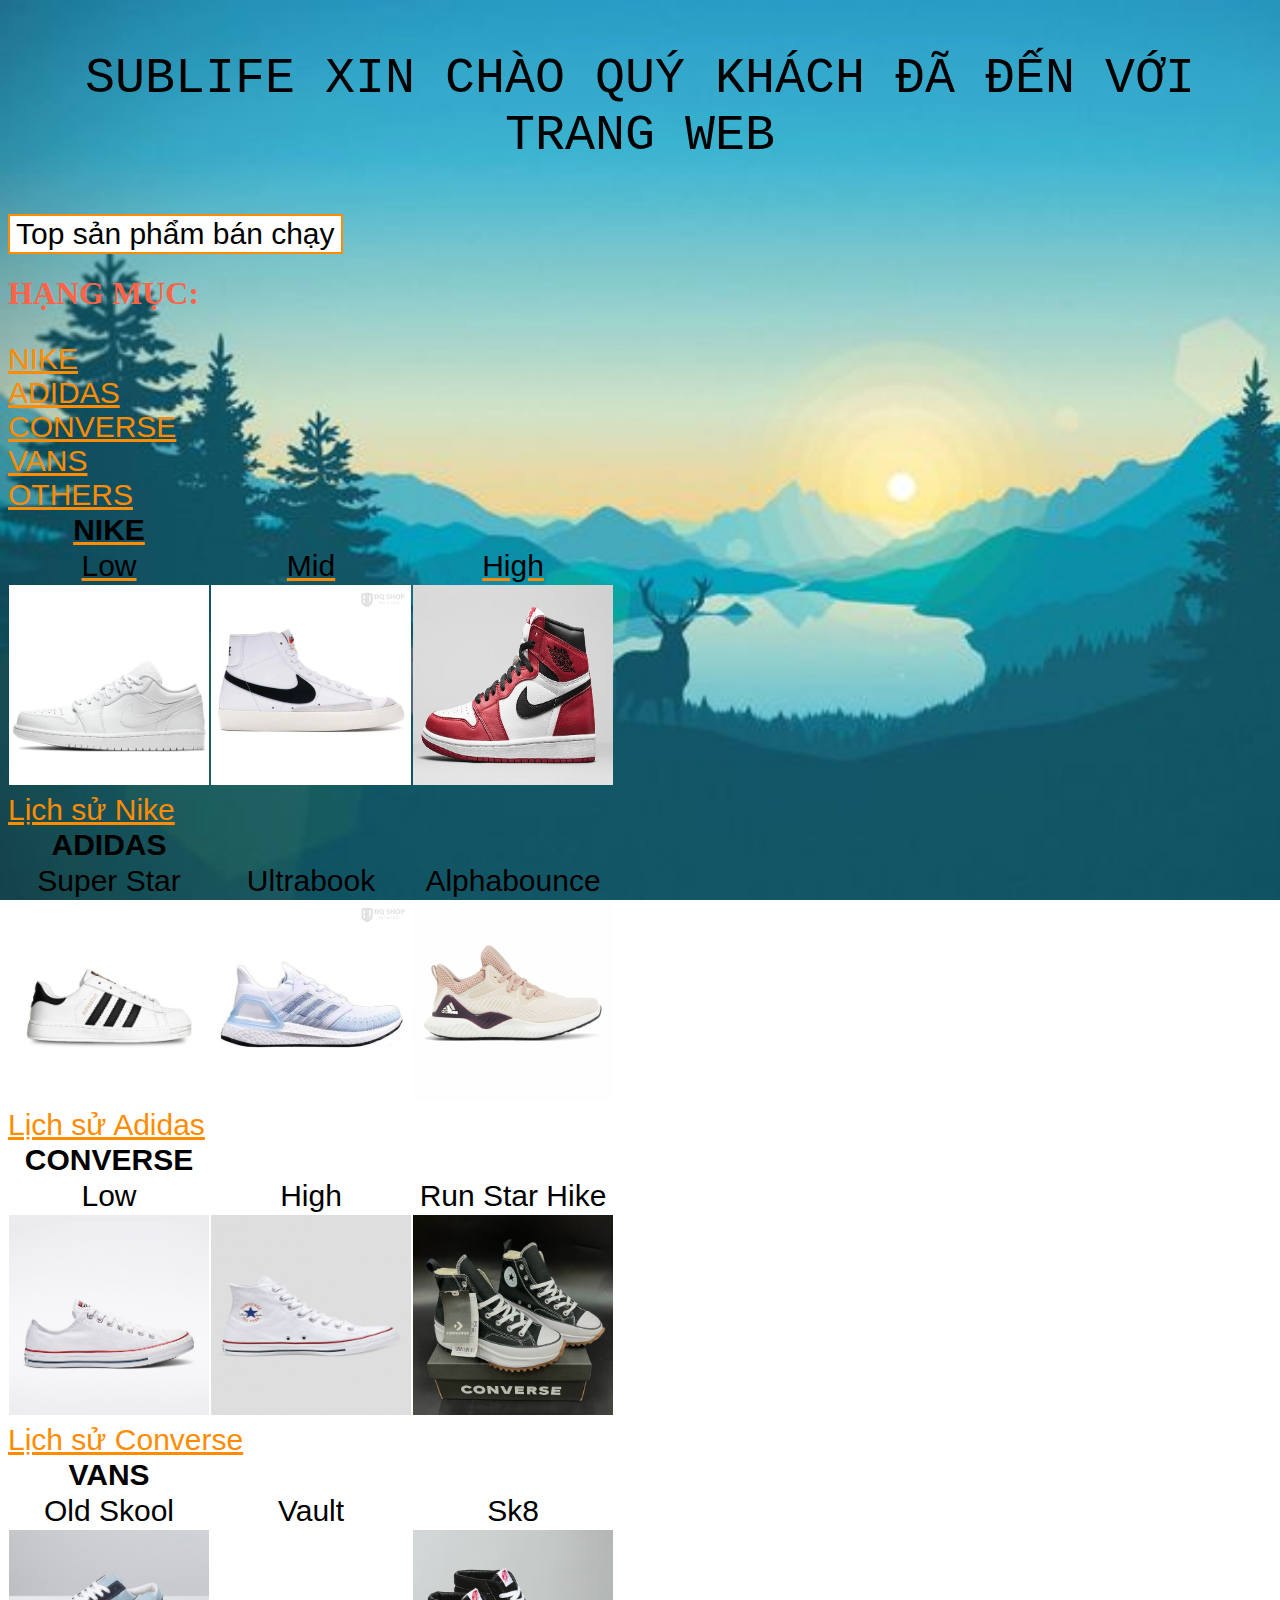
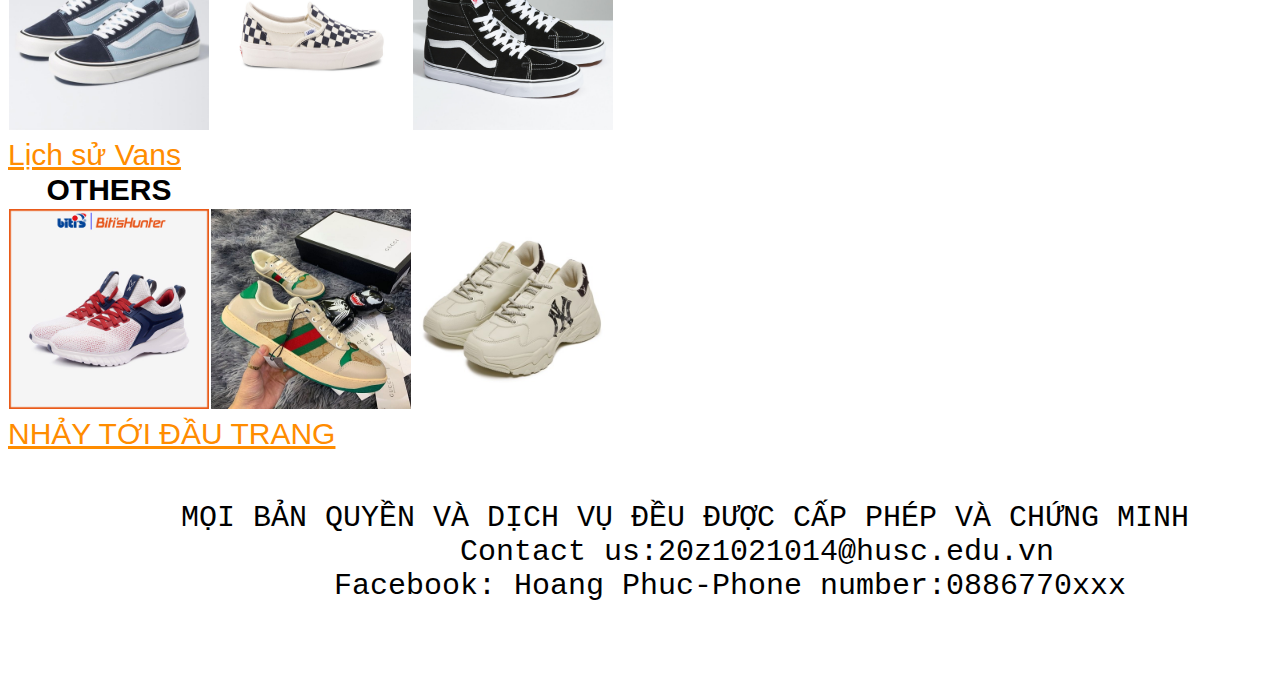
<file: index.html>
<!doctype html>

<html>
    <head>
        <meta charset="utf-8">
 
        <title>Sublife</title>
        <link rel="stylesheet" href="styles.css">
    <link rel="icon" type="image/x-icon" href="img/favicon.ico">
    </head>

    <body>
      <p style="text-align:center" id="c1">SUBLIFE XIN CHÀO QUÝ KHÁCH ĐÃ ĐẾN VỚI TRANG WEB</p>
        <button type"button" onclick="location.href='html/dangky.html';" class="button" target="_blank">Top sản phẩm bán chạy</button>
        <h1 >HẠNG MỤC:</h1>
        <ul> 
          <li><a href="#b1">NIKE</li>
         <li><a href="#b2">ADIDAS</li>
         <li><a href="#b3">CONVERSE</li>
         <li><a href="#b4">VANS</li>
           <li><a href="#b5">OTHERS</li>
        <table>
  <tr>
    <th id="b1">NIKE</th>
   
  </tr>
  <tr>
    <td>Low</td>
    <td>Mid</td>
    <td>High</td>
  </tr>
  <tr>
    <td><a href="https://stockx.com/air-jordan-1-low-triple-white-tumbled-leather" target="_blank"><img src="img/xin.jpg" width="200px" height="200px"></td>
    <td><a href="https://stockx.com/nike-blazer-mid-77-white-black-gs" target="_blank"><img src="img/mid1.jpg" width="200px" height="200px"></td>
    <td><a href="https://stockx.com/jordan-1-retro-chicago-2015" target="_blank"><img src="img/high1.jpg" width="200px" height="200px"></td>
  </tr>
        </table>
               <a href="html/nike.html" target="_blank">Lịch sử Nike</a>
      <table>
  <tr>
    <th id="b2">ADIDAS</th>
  </tr>
  <tr>
    <td>Super Star</td>
    <td>Ultrabook</td>
    <td>Alphabounce</td>
  </tr>
  <tr>
    <td><a href="https://stockx.com/adidas-superstar-white-black-2019" target="_blank"><img src="img/superstar.jpg" width="200px" height="200px"></td>
    <td><a href="https://stockx.com/adidas-ultra-boost-21-hazy-orange-w" target="_blank"><img src="img/ultrabook.jpg" width="200px" height="200px"></td>
    <td><a href="https://stockx.com/adidas-alphabounce-beyond-ecru-w" target="_blank"><img src="img/alpha.jpg" width="200px" height="200px"></td>
  </tr>
        </table>
               <a href="html/adidas.html" target="_blank">Lịch sử Adidas</a>
         <table>
  <tr>
    <th id="b3">CONVERSE</th>
  </tr>
  <tr>
    <td>Low</td>
    <td>High</td>
    <td>Run Star Hike</td>
  </tr>
  <tr>
    <td><a href="https://stockx.com/converse-chuck-taylor-ox-white" target="_blank"><img src="img/low3.jpg" width="200px" height="200px"></td>
    <td><a href="https://stockx.com/converse-chuck-taylor-all-star-hi-lift-platform-white-gs" target="_blank"><img src="img/high3.jpg" width="200px" height="200px"></td>
    <td><a href="https://stockx.com/converse-run-star-hike-hi-black-white-gum" target="_blank"><img src="img/runstar.jpg" width="200px" height="200px"></td>
  </tr>
        </table>
               <a href="html/converse.html" target="_blank">Lịch sử Converse</a>
         <table>
  <tr>
    <th id="b4">VANS</th>
  </tr>
  <tr>
    <td>Old Skool</td>
    <td>Vault</td>
    <td>Sk8</td>
  </tr>
  <tr>
    <td><a href="https://stockx.com/vans-old-skool-navy-white" target="_blank"><img src="img/oldsk.jpg" width="200px" height="200px"></td>
    <td><a href="https://stockx.com/vans-slip-on-checkerboard-2019" target="_blank"><img src="img/vault.jpg" width="200px" height="200px"></td>
    <td><a href="https://stockx.com/vans-sk8-hi-black-white" target="_blank"><img src="img/cocao.png" width="200px" height="200px"></td>
  </tr>
        </table>
                <a href="html/vans.html" target="_blank">Lịch sử Vans</a>
         <table>
  <tr>
    <th id="b5">OTHERS</th>
  </tr>
  
  <tr>
    <td><a href="https://stockx.com/adidas-yeezy-foam-rnnr-ochre" target="_blank"><img src="img/bti.jpg" width="200px" height="200px"></td>
    <td><a href="https://stockx.com/new-balance-550-white-green" target="_blank"><img src="img/gucci.jpg" width="200px" height="200px"></td>
    <td><a href="https://stockx.com/balenciaga-track-black" target="_blank"><img src="img/mlb.jpg" width="200px" height="200px"></td>
  </tr>
        </table>
        <a style="font-size:30px;" href="#c1">NHẢY TỚI ĐẦU TRANG </a>
  <footer>
     <p >
       <pre style="font-size:30px;text-align:center">
     MỌI BẢN QUYỀN VÀ DỊCH VỤ ĐỀU ĐƯỢC CẤP PHÉP VÀ CHỨNG MINH
             Contact us:20z1021014@husc.edu.vn
          Facebook: Hoang Phuc-Phone number:0886770xxx
       </pre>
     </p>
   </footer>
   </body>
</html>
</file>
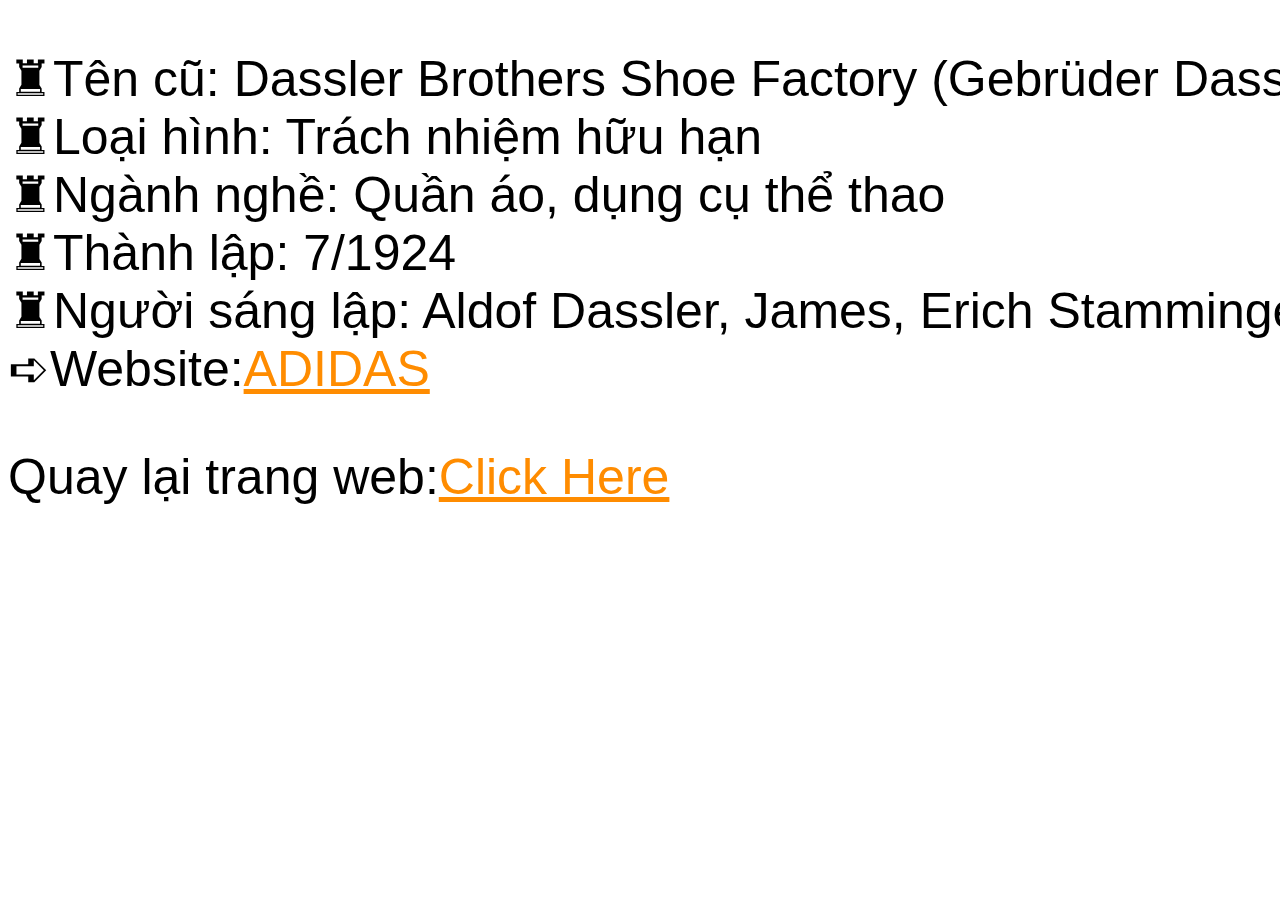
<file: html/adidas.html>
<!doctype html>
<html lang="vi">
    <head>
         <title>LỊCH SỬ ADIDAS</title>
        <meta charset="utf-8">
      <link rel="icon" type="image/x-icon" href="img/favicon.ico">
    </head>
     <style>
    a:link {
  color: darkorange;
}
a:visited {
  color: darkorange;
}
a:hover {
  color: coral;
}
a:active {
  
     color: yellow;
}
     </style>
    <body>
<pre style="font-size:50px;font-family:'Gill Sans', 'Gill Sans MT', Calibri, 'Trebuchet MS', sans-serif">
♜Tên cũ: Dassler Brothers Shoe Factory (Gebrüder Dassler Schuhfabrik) (1924–1949)
♜Loại hình: Trách nhiệm hữu hạn
♜Ngành nghề: Quần áo, dụng cụ thể thao
♜Thành lập: 7/1924
♜Người sáng lập: Aldof Dassler, James, Erich Stamminger, Henri Filho
➪Website:<a href="https://www.adidas.com.vn/vi" target="_blank">ADIDAS</a>
</pre>
         <p style="font-size:50px;font-family:'Gill Sans', 'Gill Sans MT', Calibri, 'Trebuchet MS', sans-serif">Quay lại trang web:<a href="https://phucaonhay1.github.io/aonhay/">Click Here</a></p>
  </body>
</file>
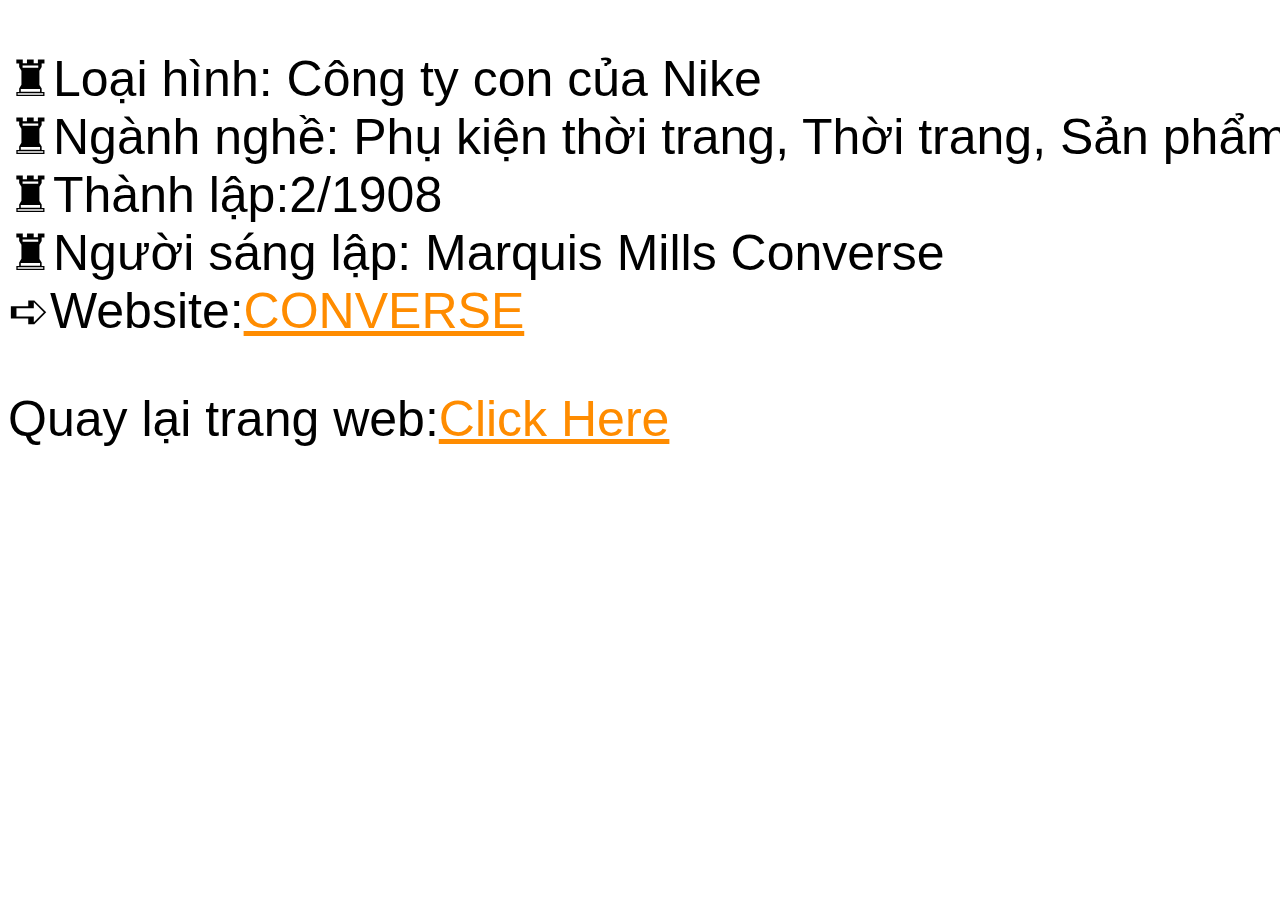
<file: html/converse.html>
<!doctype html>
<html lang="vi">
    <head>
         <title>LỊCH SỬ CONVERSE</title>
        <meta charset="utf-8">
      <link rel="icon" type="image/x-icon" href="img/favicon.ico">
    </head>
    <body>
<style>
    a:link {
  color: darkorange;
}
a:visited {
  color: darkorange;
}
a:hover {
  color: coral;
}
a:active {
  
     color: yellow;
}
     </style>
<pre style="font-size:50px;font-family:'Gill Sans', 'Gill Sans MT', Calibri, 'Trebuchet MS', sans-serif">
♜Loại hình: Công ty con của Nike
♜Ngành nghề: Phụ kiện thời trang, Thời trang, Sản phẩm thể thao
♜Thành lập:2/1908
♜Người sáng lập: Marquis Mills Converse
➪Website:<a href="https://www.converse.com/us"  target="_blank">CONVERSE</a>
</pre>
<p style="font-size:50px;font-family:'Gill Sans', 'Gill Sans MT', Calibri, 'Trebuchet MS', sans-serif">Quay lại trang web:<a href="https://phucaonhay1.github.io/aonhay/">Click Here</a></p>
  </body>
</file>
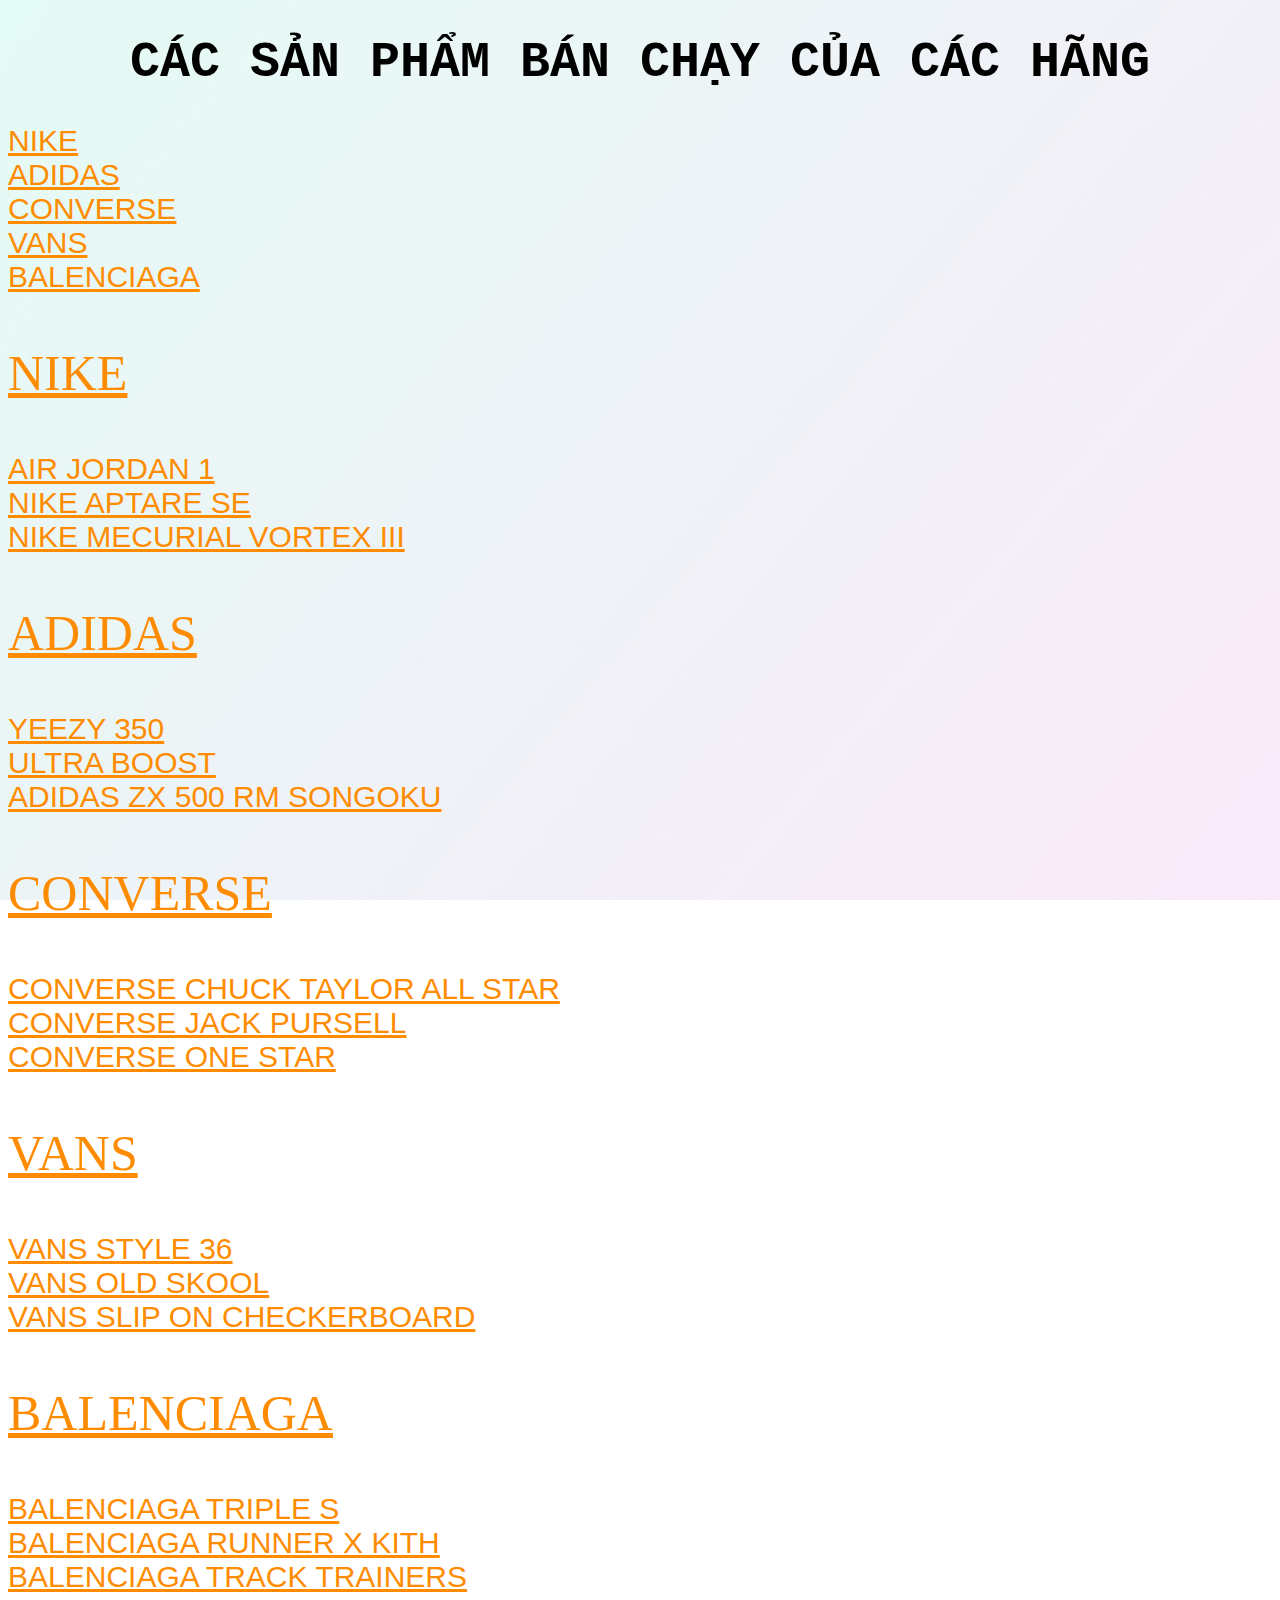
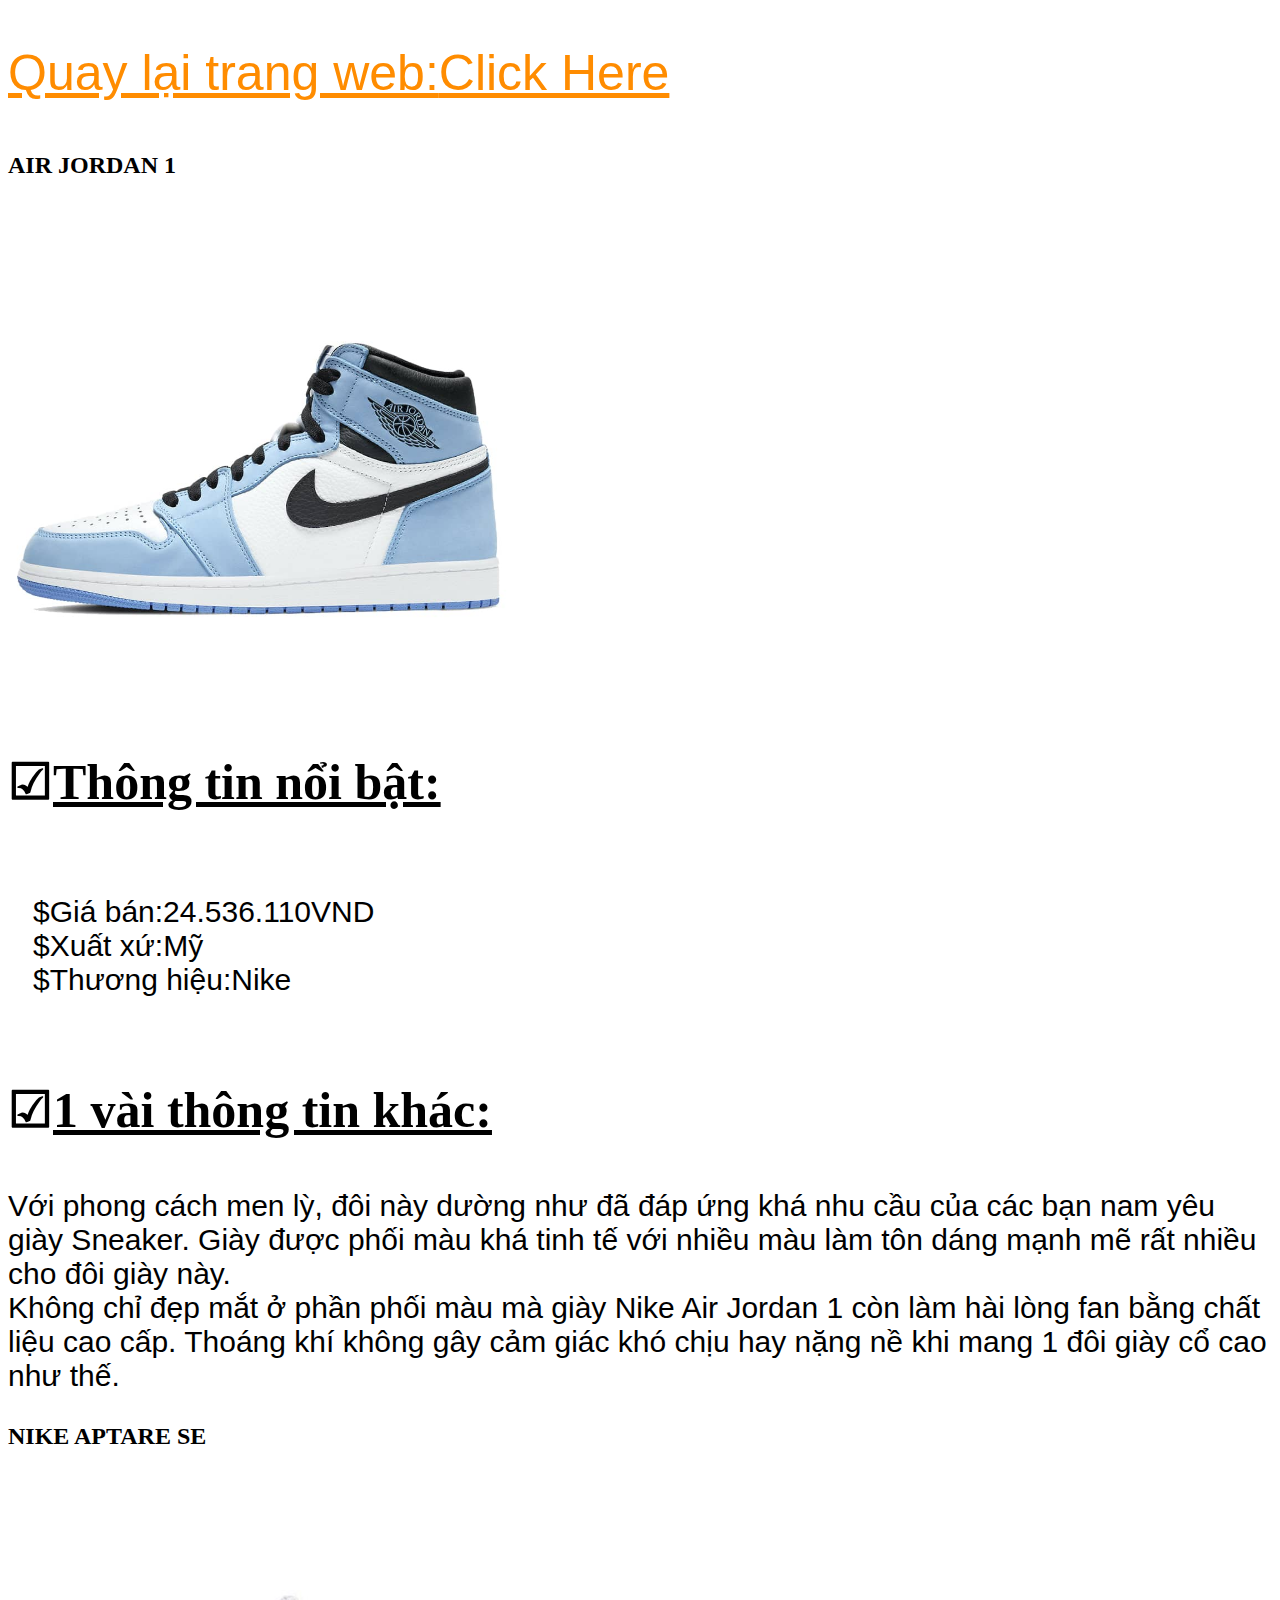
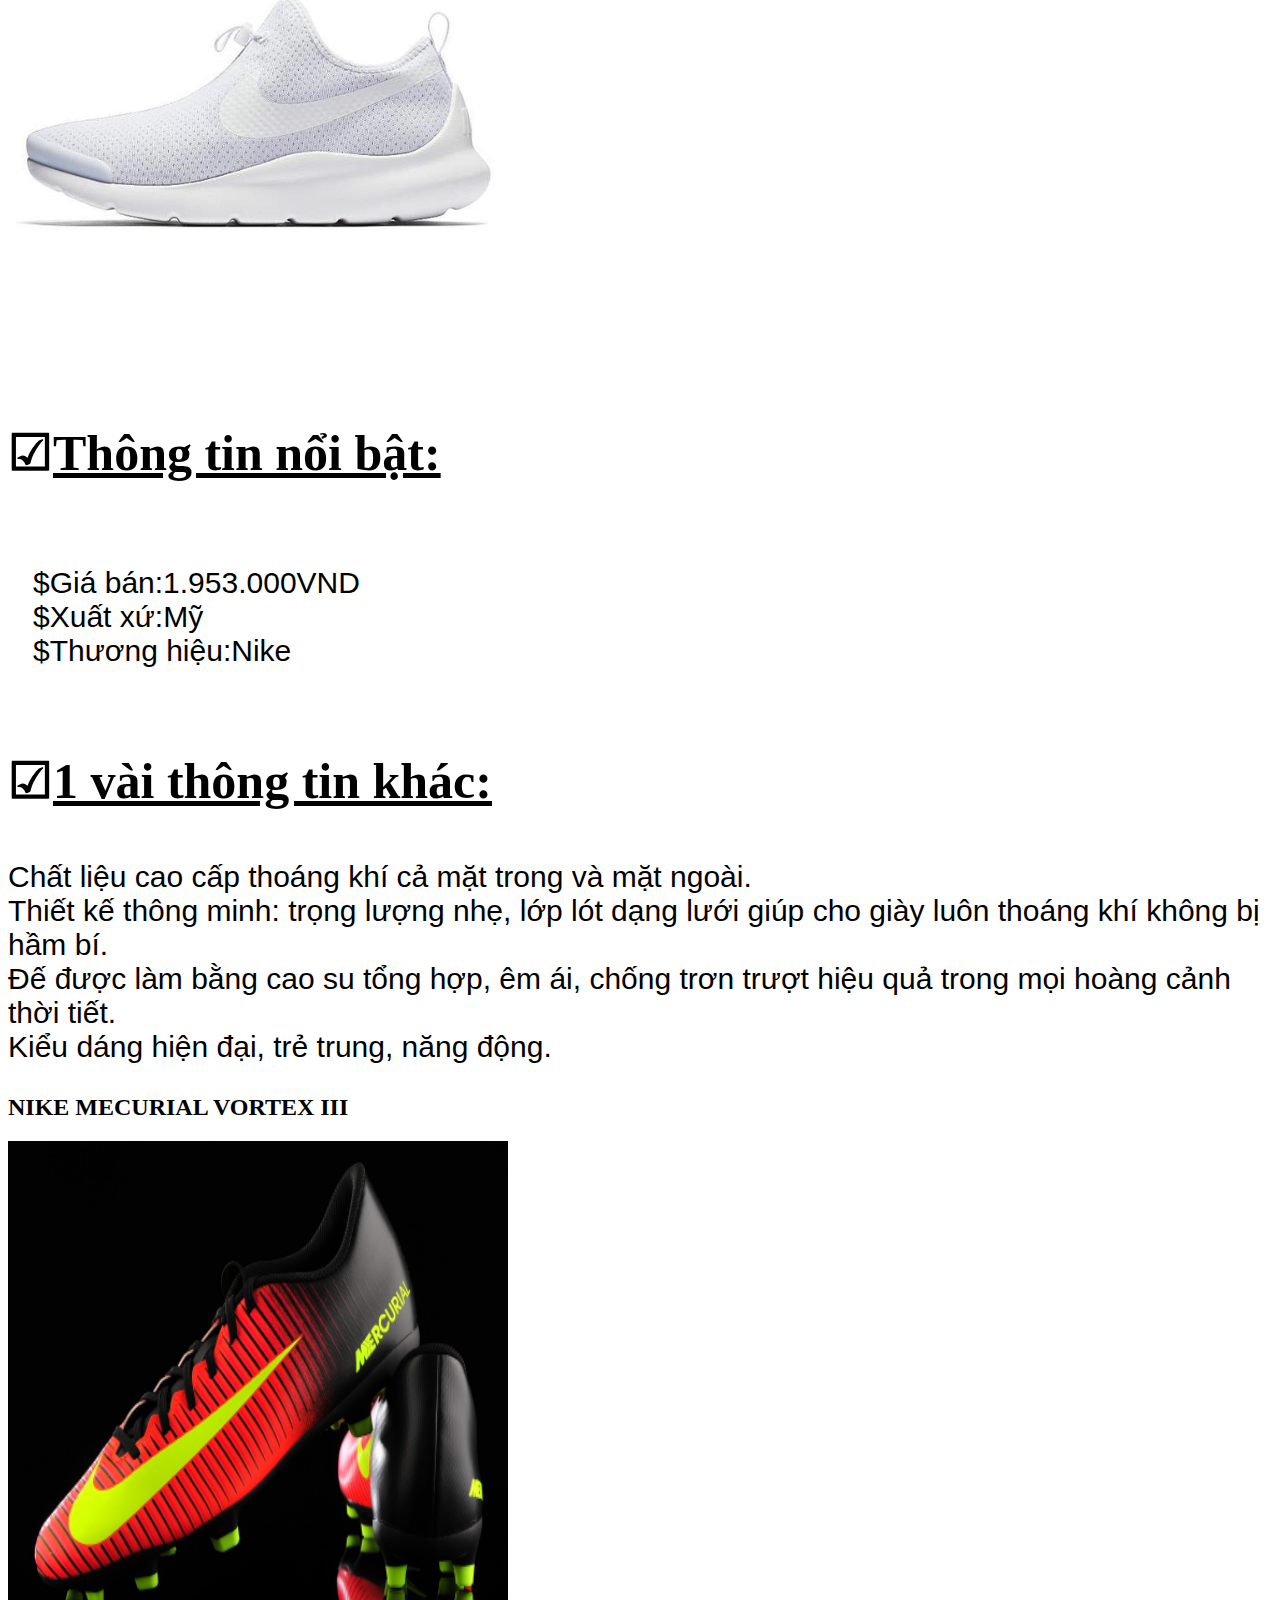
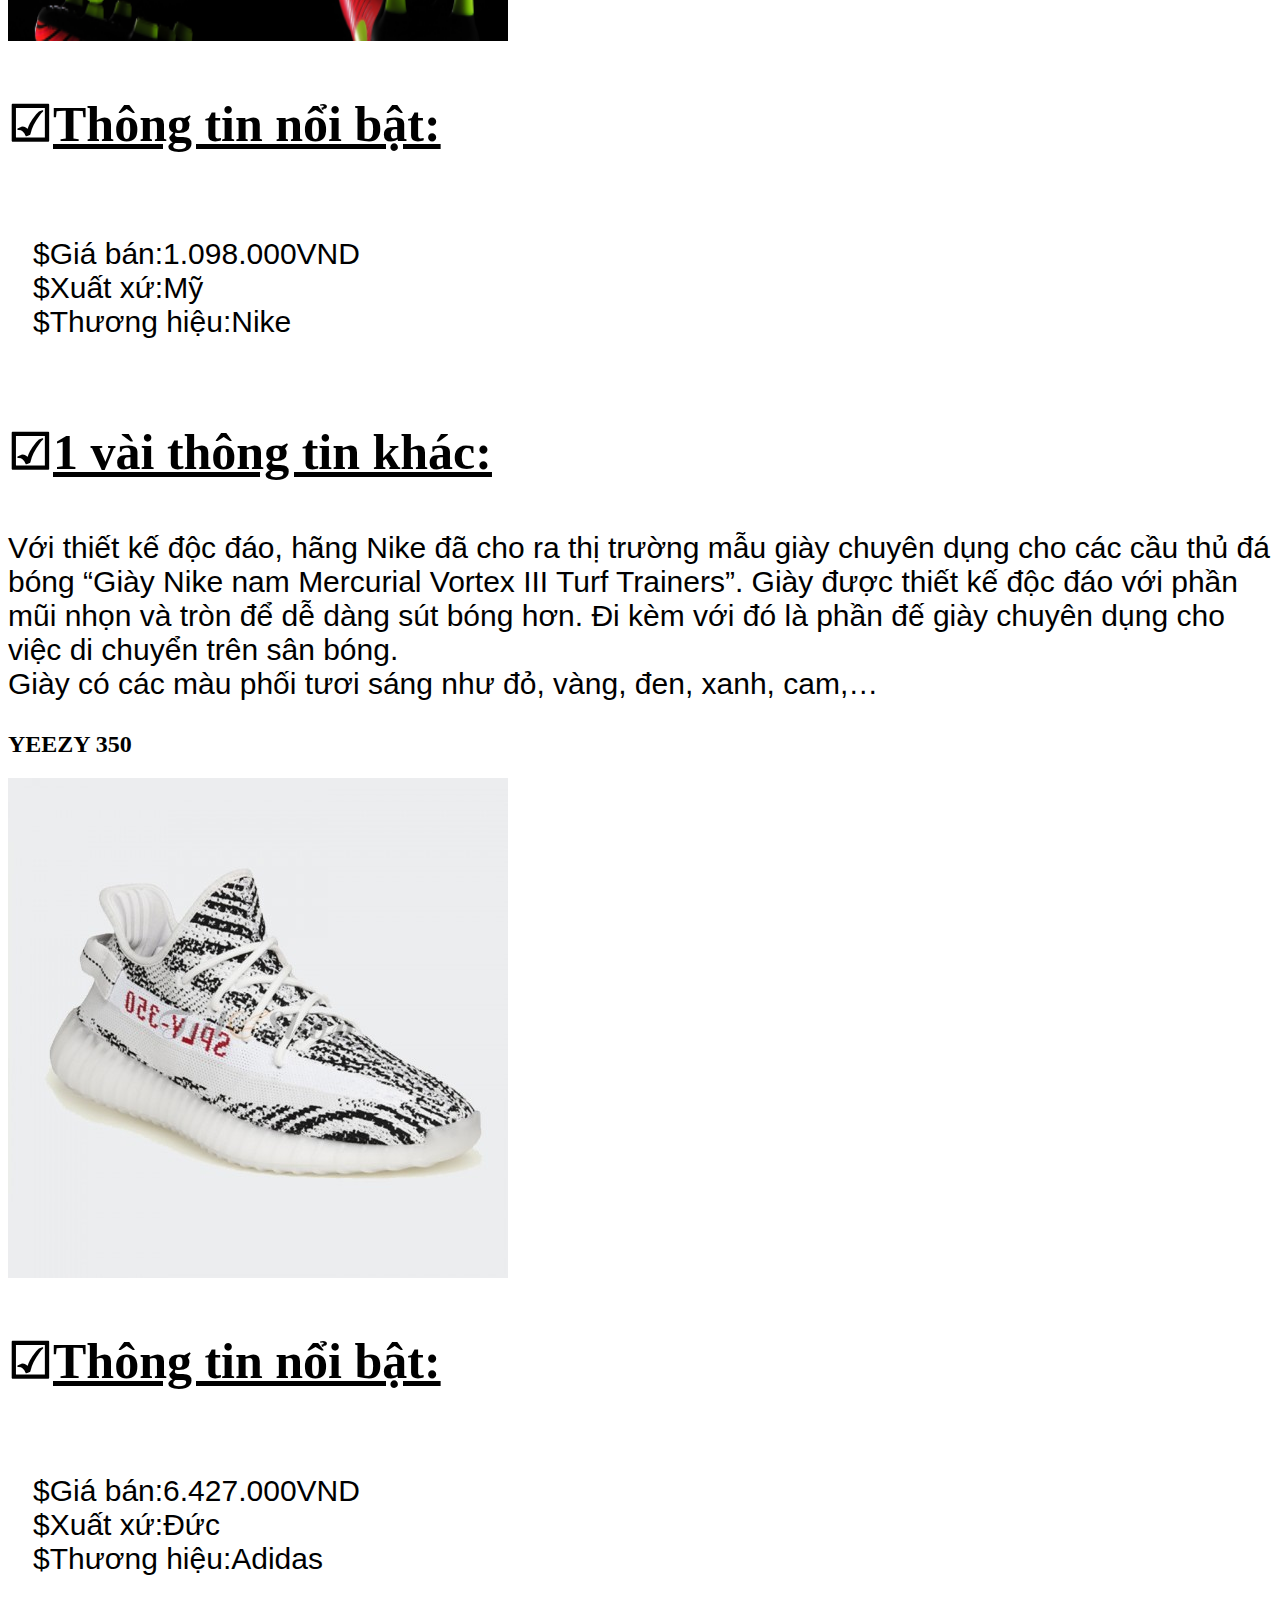
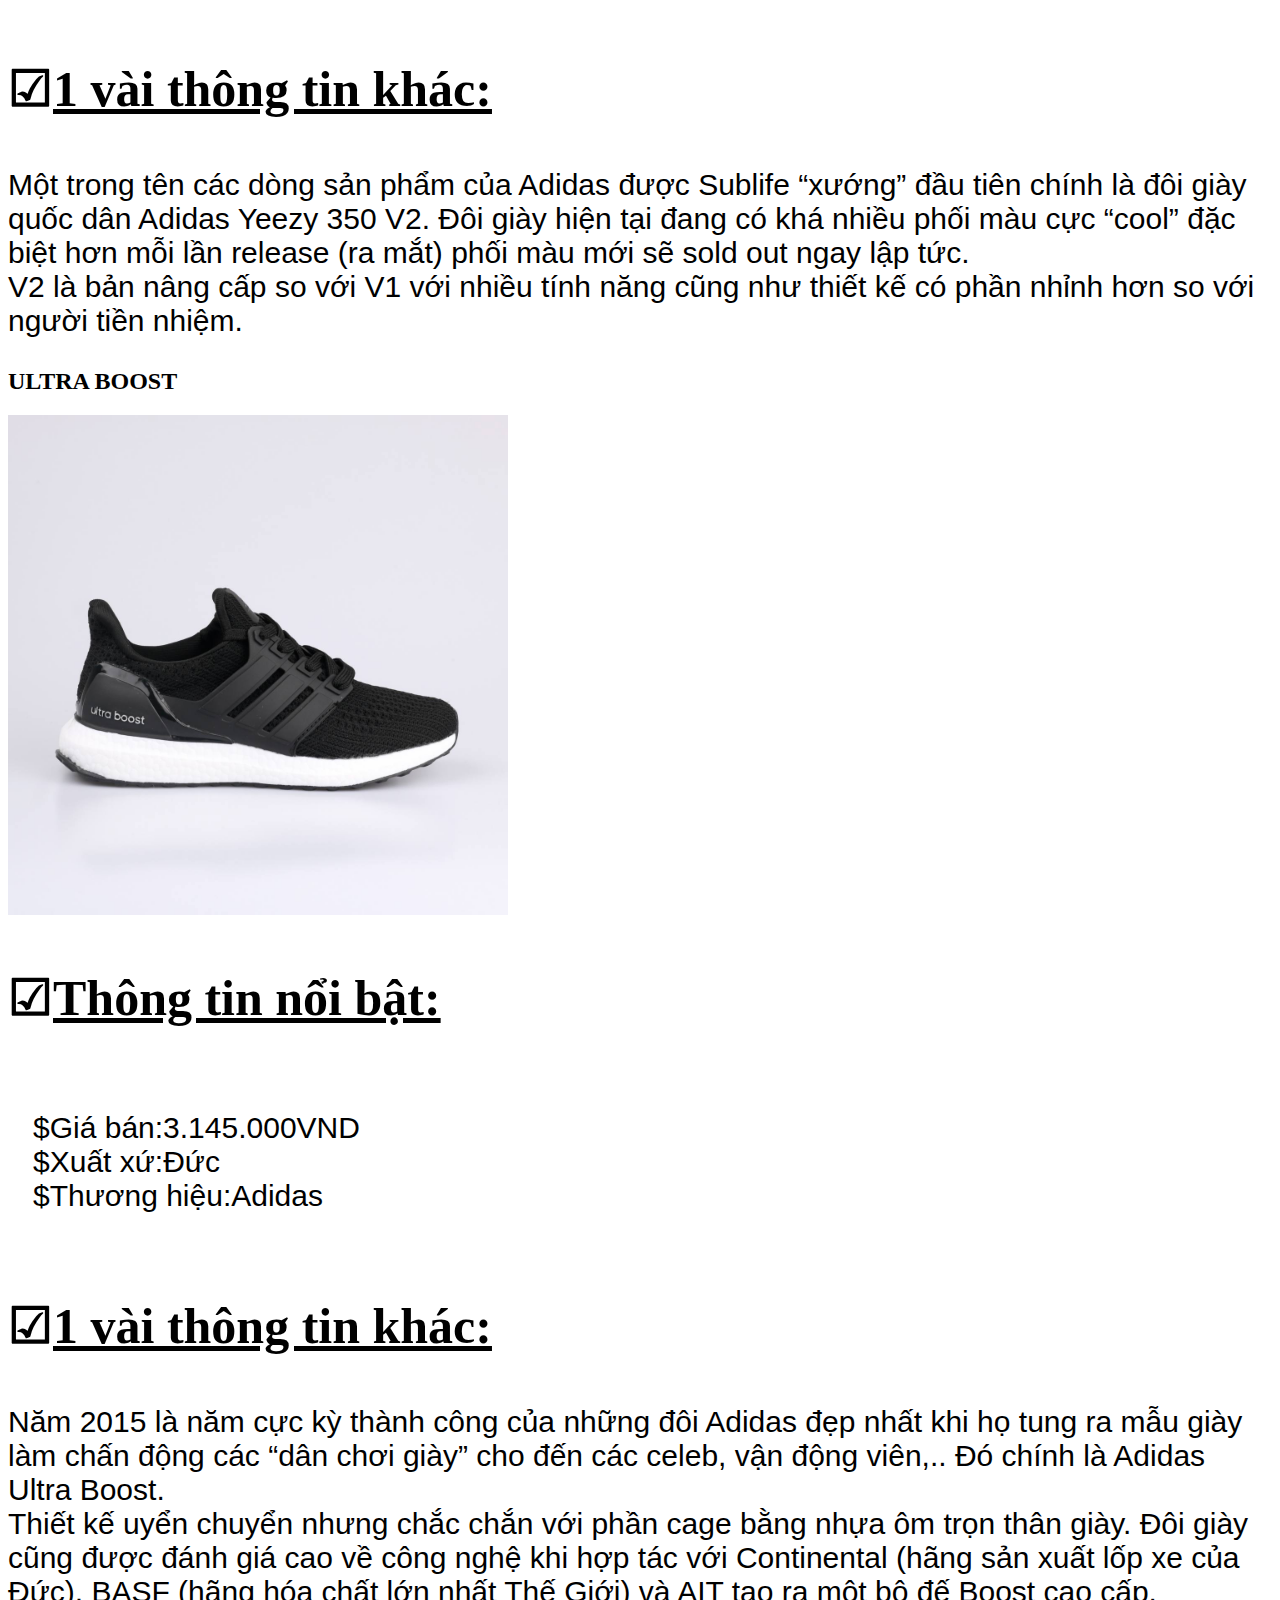
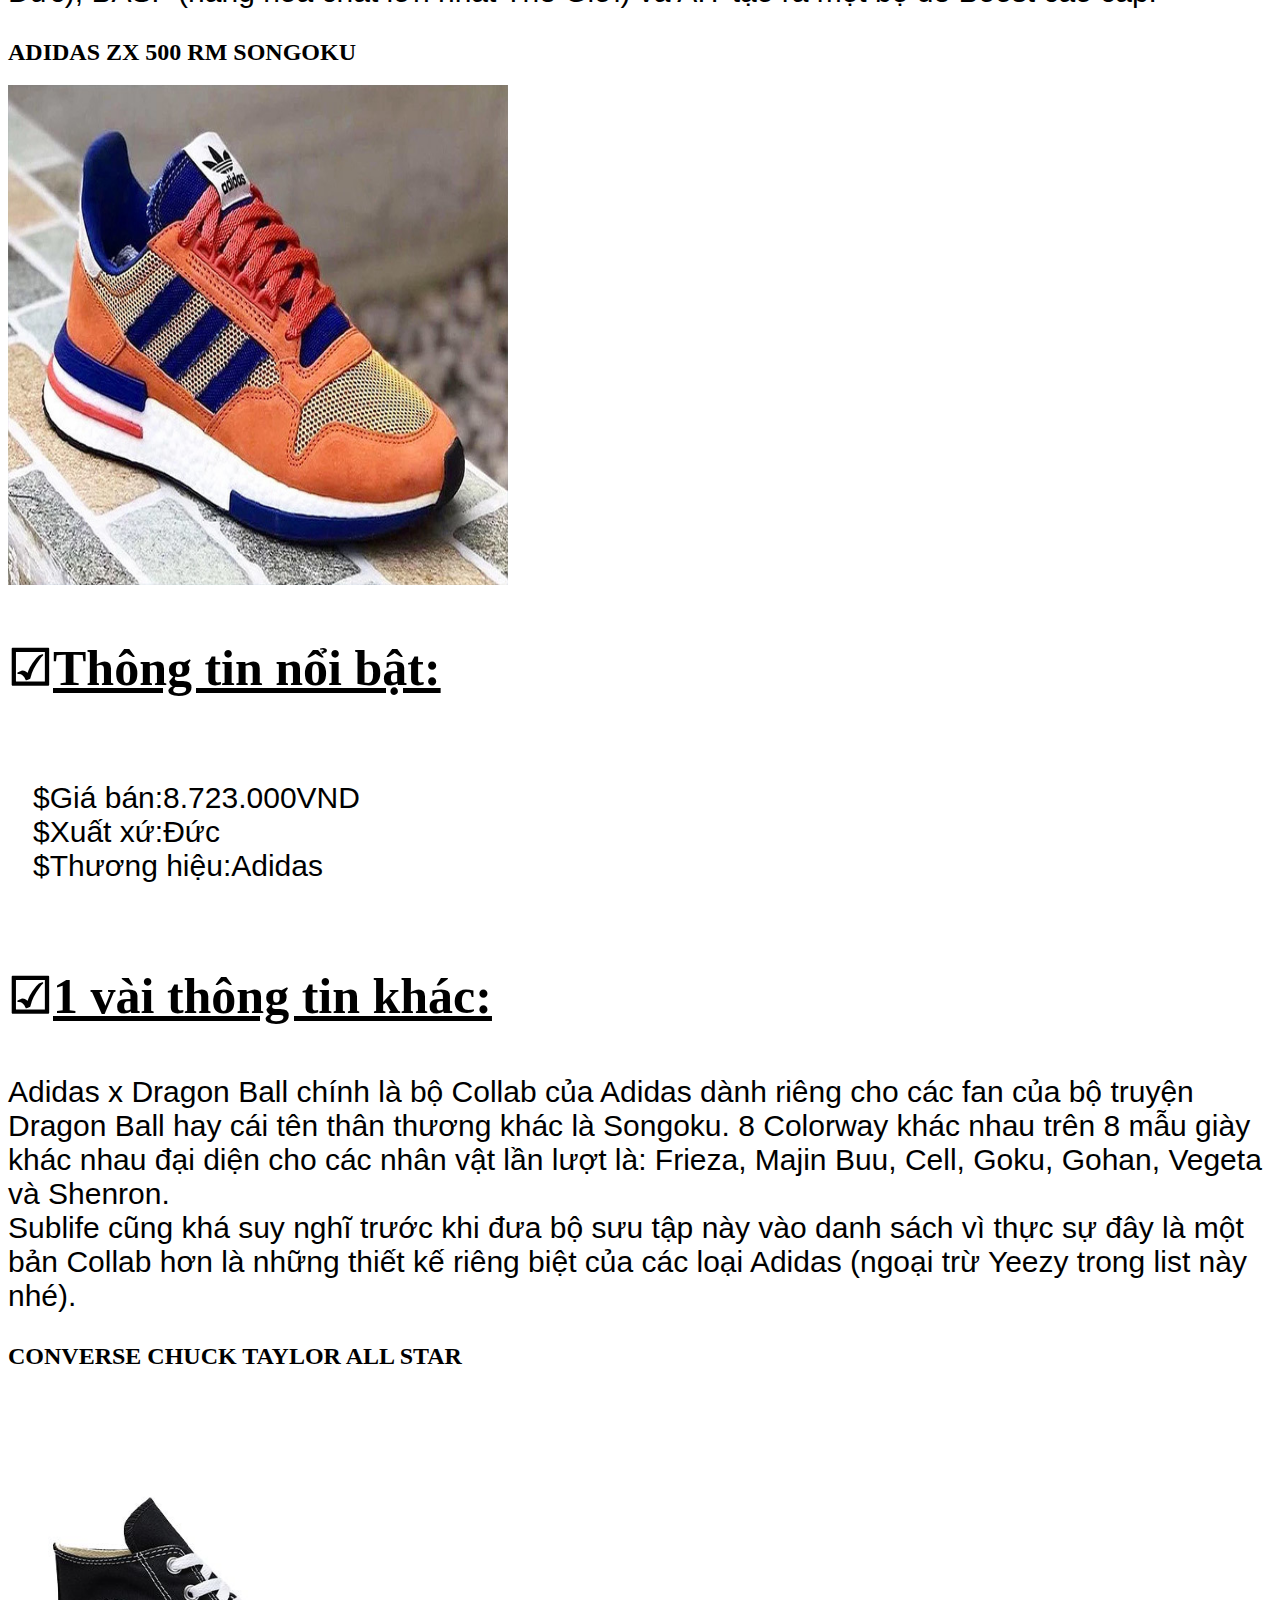
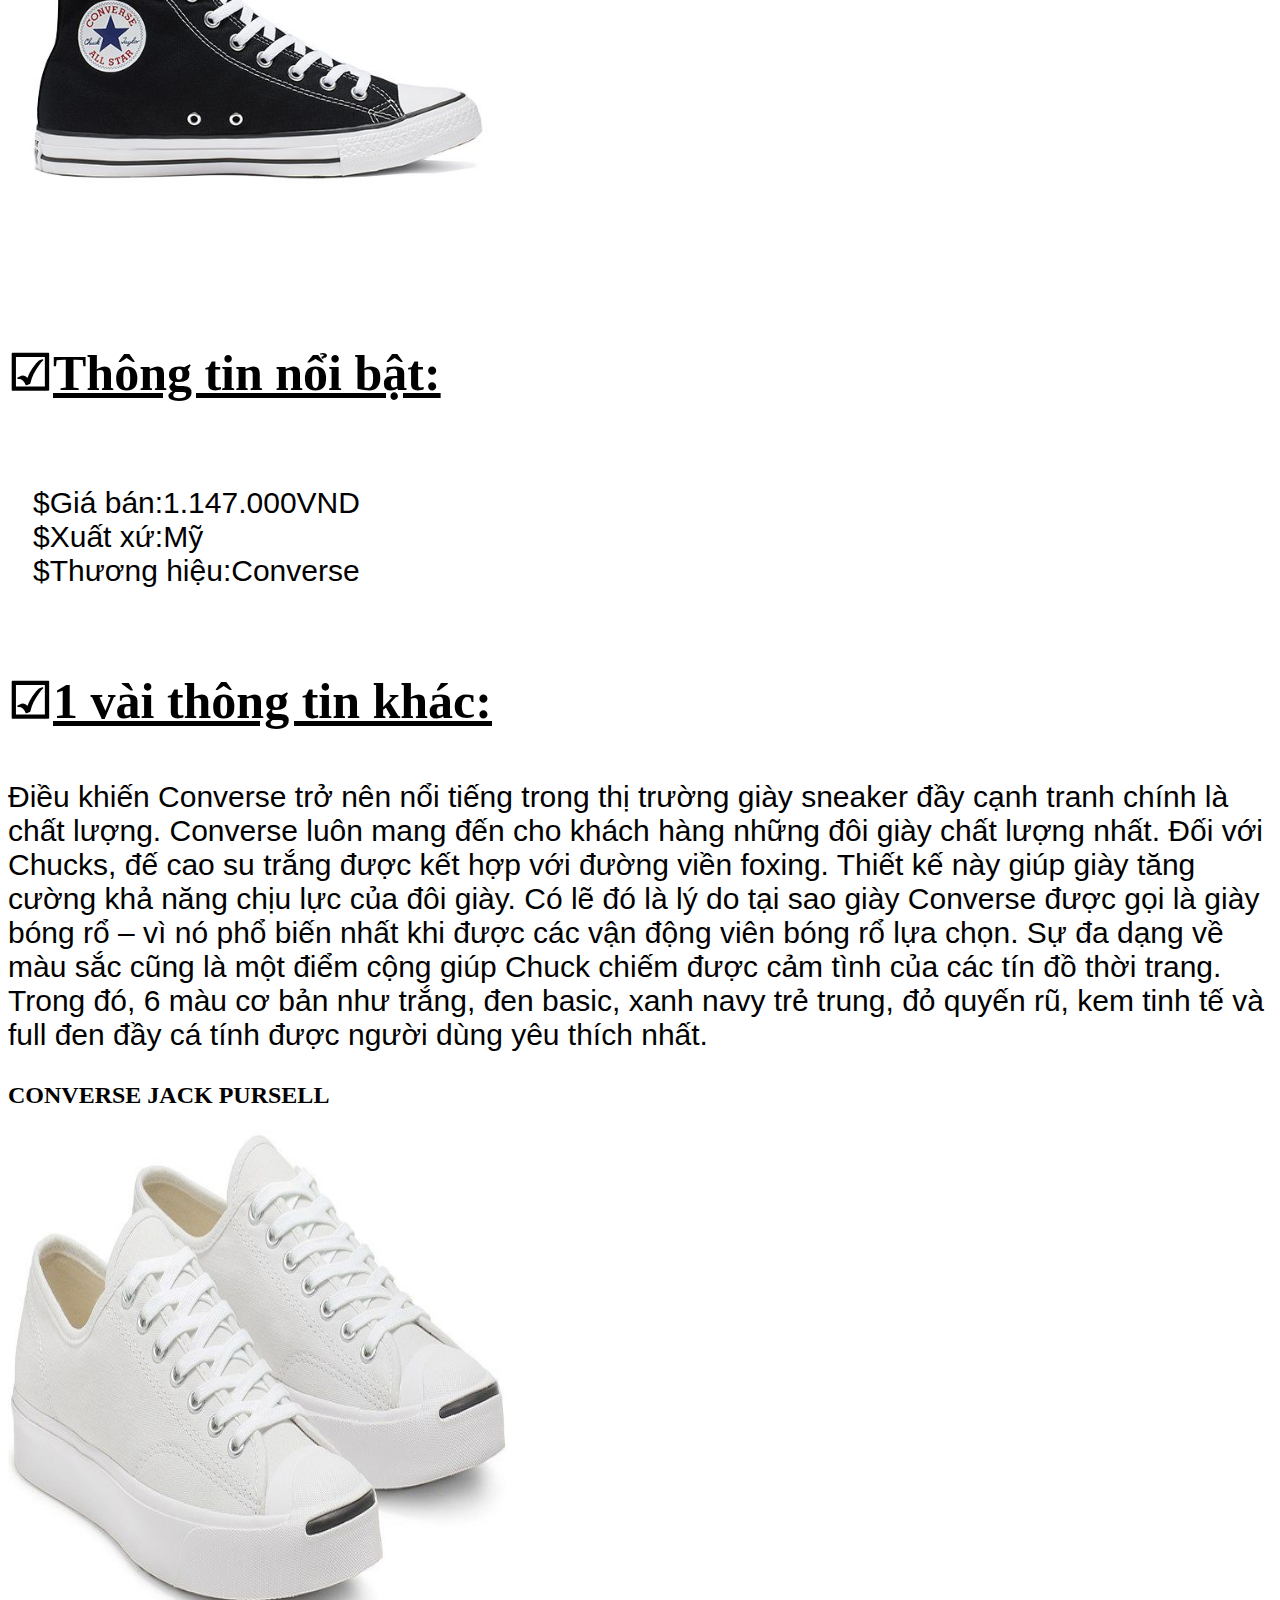
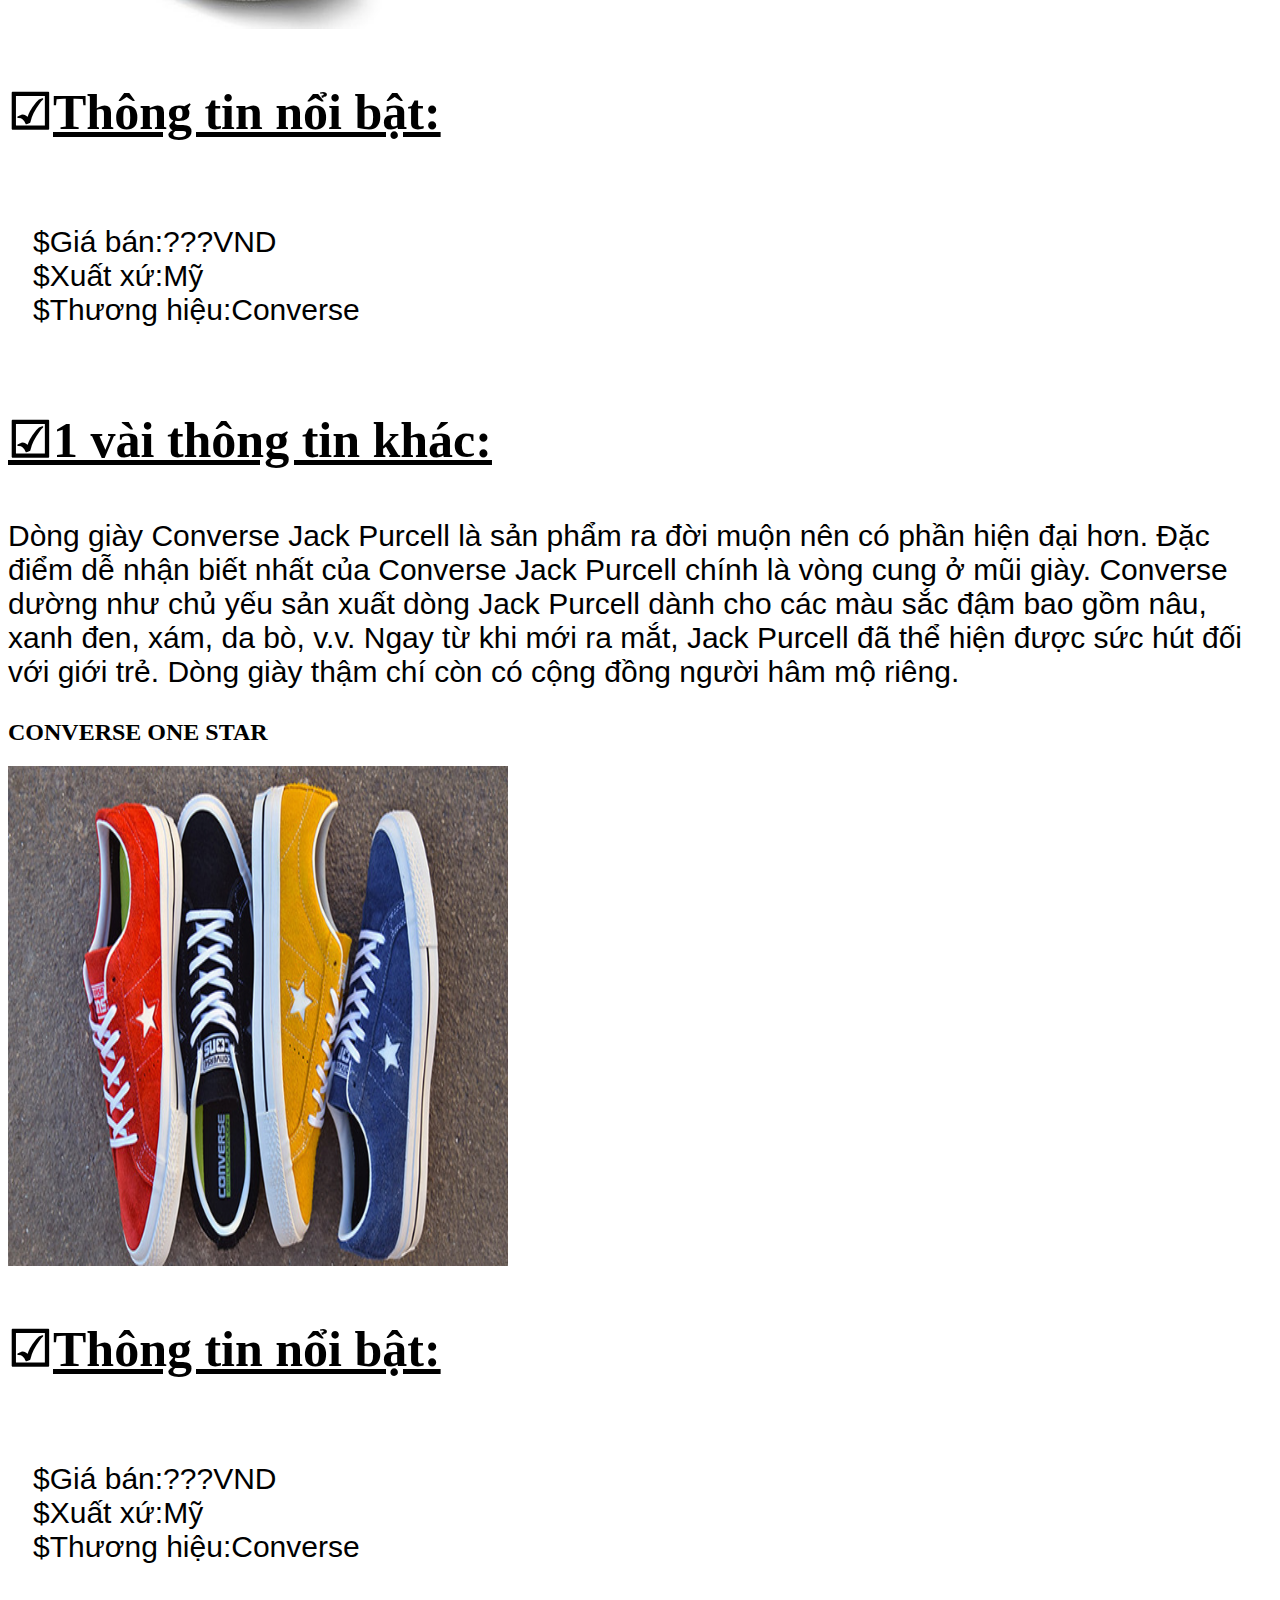
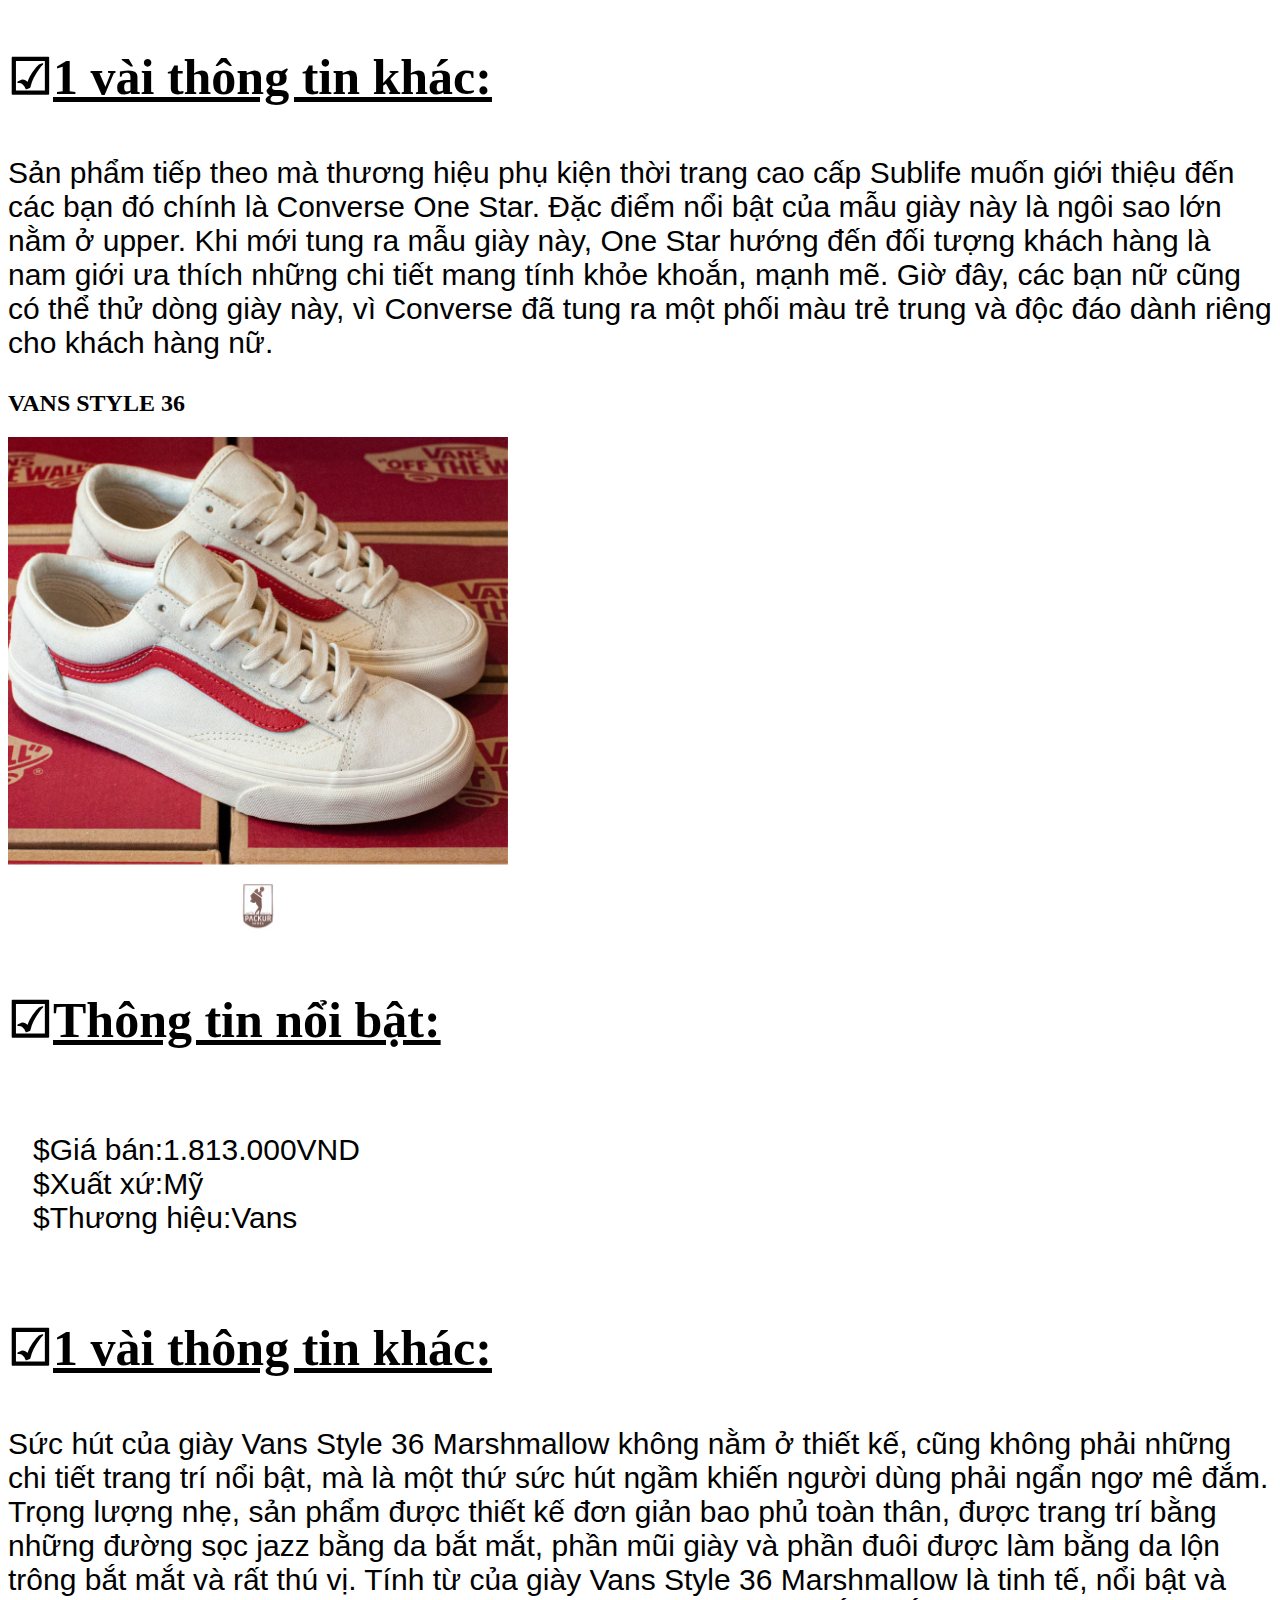
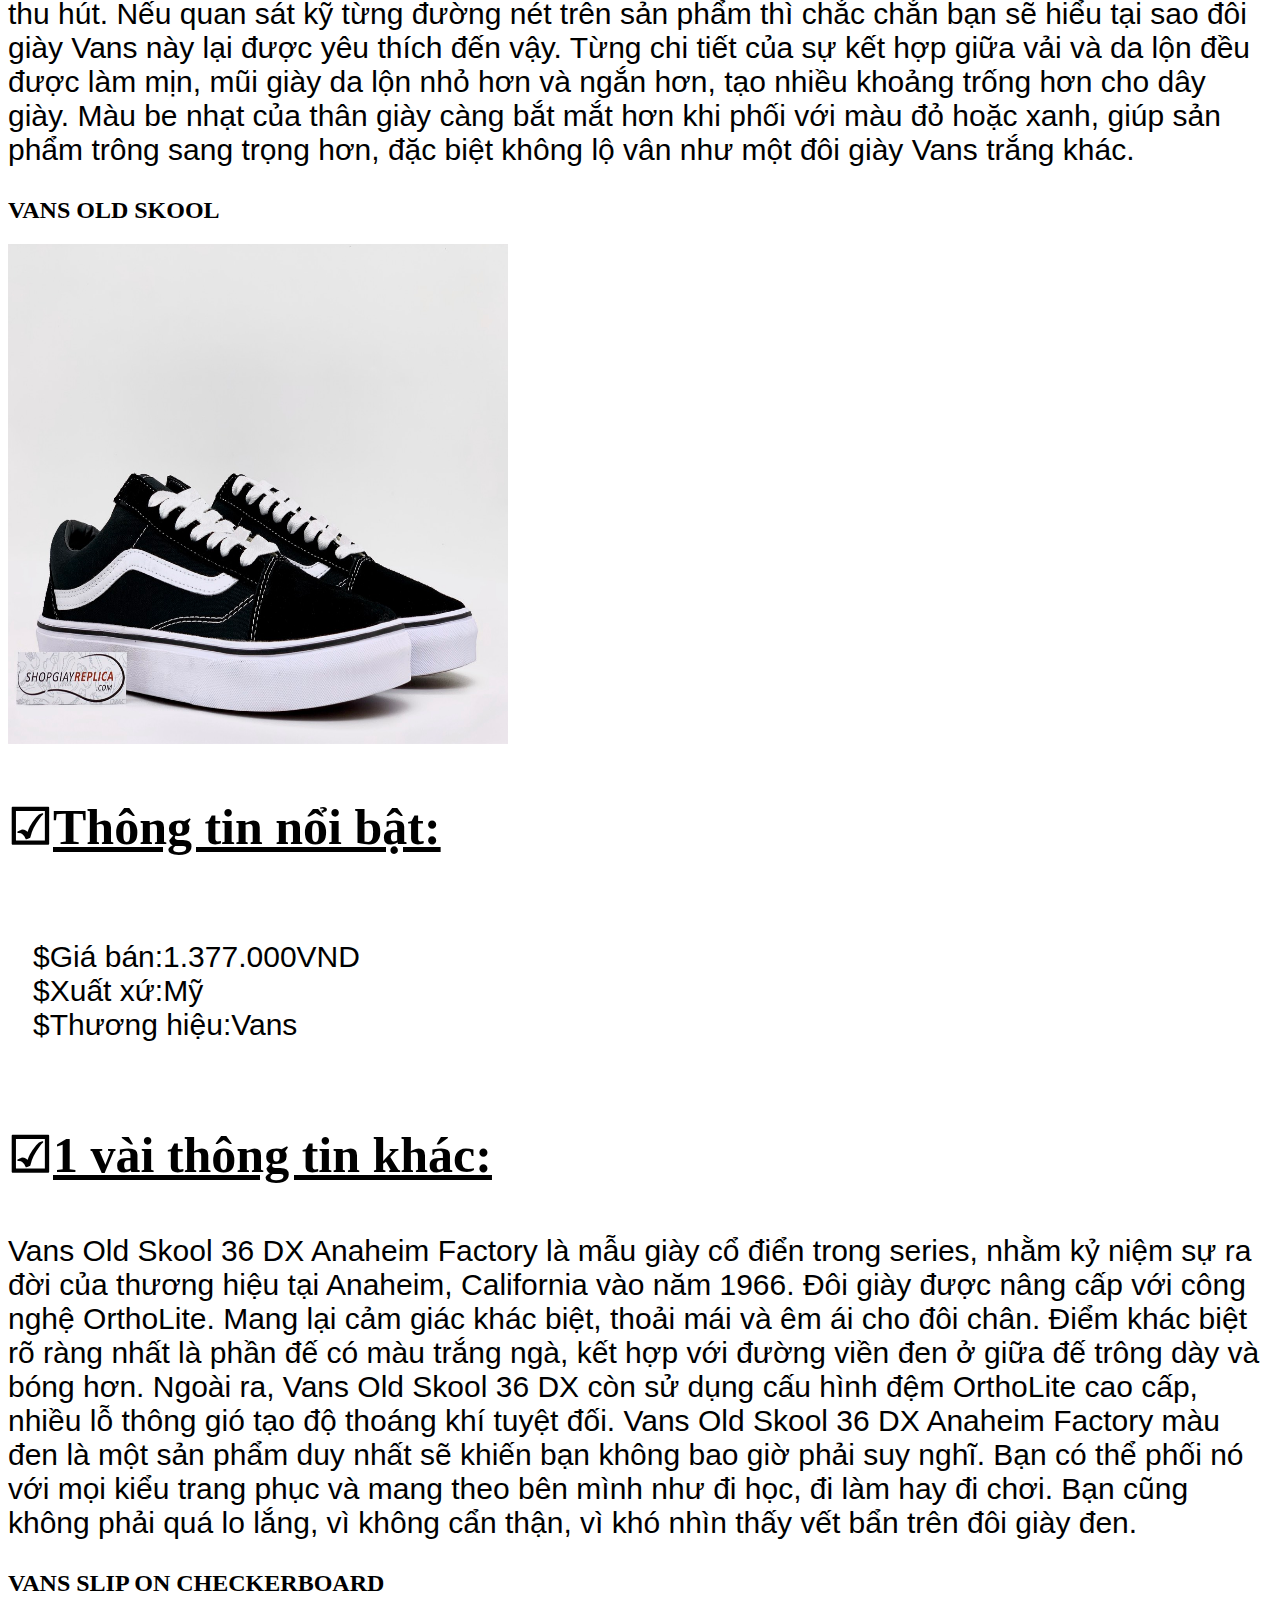
<file: html/dangky.html>
<!doctype html>
<html lang="vi">
    <head>
      <title>Các sản phẩm bán chạy</title>
        <meta charset="utf-8">
      <link rel="icon" type="image/x-icon" href="img/favicon.ico">
     <link rel="stylesheet" href="styles.css">
         <meta name="viewport" content="width=device-width, initial-scale=1.0">
  </head>
 <style>
   a:link {
  color: darkorange;
}
a:visited {
  color: darkorange;
}
a:hover {
  color: coral;
}
a:active {
  
     color: yellow;
 
}
     body{
     background-image:url('img/Perfect-White-Gradient-4K-Wallpaper-7314.jpg') ;
    background-repeat: no-repeat;
    background-size: cover;
    background-attachment: fixed;}
  ul{
    list-style-type: none;
    font-size:30px;
    font-family:sans-serif;
    padding:0;
}
 </style>
  <body>
   <h1 style="text-align:center;font-family:'Courier New', Courier, monospace;font-size: 50px;">CÁC SẢN PHẨM BÁN CHẠY CỦA CÁC HÃNG</h1>
  <ul> 
          <li><a href="#c1">NIKE</li>
         <li><a href="#c2">ADIDAS</li>
         <li><a href="#c3">CONVERSE</li>
         <li><a href="#c4">VANS</li>
           <li><a href="#c5">BALENCIAGA</li>
  </ul>
  <p id="c1" style="font-size:50px">NIKE</p>
  <ul> 
          <li><a href="#d1">AIR JORDAN 1</li>
         <li><a href="#d2">NIKE APTARE SE</li>
         <li><a href="#d3">NIKE MECURIAL VORTEX III</li>
  </ul>
   <p id="c2" style="font-size:50px">ADIDAS</p>
  <ul> 
          <li><a href="#e1">YEEZY 350</li>
         <li><a href="#e2">ULTRA BOOST</li>
         <li><a href="#e3">ADIDAS ZX 500 RM SONGOKU</li>
  </ul>
   <p id="c3" style="font-size:50px">CONVERSE</p>
  <ul> 
          <li><a href="#f1">CONVERSE CHUCK TAYLOR ALL STAR</li>
         <li><a href="#f2">CONVERSE JACK PURSELL</li>
         <li><a href="#f3">CONVERSE ONE STAR</li>
  </ul>
   <p id="c4" style="font-size:50px">VANS</p>
  <ul> 
          <li><a href="#g1">VANS STYLE 36</li>
         <li><a href="#g2">VANS OLD SKOOL</li>
         <li><a href="#g3">VANS SLIP ON CHECKERBOARD</li>
  </ul>
   <p id="c5" style="font-size:50px">BALENCIAGA</p>
  <ul> 
          <li><a href="#h1">BALENCIAGA TRIPLE S</li>
         <li><a href="#h2">BALENCIAGA RUNNER X KITH</li>
         <li><a href="#h3">BALENCIAGA TRACK TRAINERS</li>
  </ul>
   <p style="font-size:50px;font-family:'Gill Sans', 'Gill Sans MT', Calibri, 'Trebuchet MS', sans-serif">Quay lại trang web:<a href="https://phucaonhay1.github.io/aonhay/" target="_blank">Click Here</a></p>
   <h2 id="d1">AIR JORDAN 1</h2>
   <img src="img/okemm.jpg" height="500px" width="500px">
   
<p style="font-size:50px"><b>☑<ins>Thông tin nổi bật:</b></ins></p>
   <pre style="font-size:30px;font-family:'Gill Sans', 'Gill Sans MT', Calibri, 'Trebuchet MS', sans-serif">
   
   $Giá bán:24.536.110VND
   $Xuất xứ:Mỹ
   $Thương hiệu:Nike
   </pre>
<p style="font-size:50px"><b>☑<ins>1 vài thông tin khác:</b></ins></p>
   <p style="font-size:30px;font-family:'Gill Sans', 'Gill Sans MT', Calibri, 'Trebuchet MS', sans-serif">
   Với phong cách men lỳ, đôi này dường như đã đáp ứng khá nhu cầu của các bạn nam yêu giày Sneaker. Giày được phối màu khá tinh tế với nhiều màu làm tôn dáng mạnh mẽ rất nhiều cho đôi giày này.
   </br>
   Không chỉ đẹp mắt ở phần phối màu mà giày Nike Air Jordan 1 còn làm hài lòng fan bằng chất liệu cao cấp. Thoáng khí không gây cảm giác khó chịu hay nặng nề khi mang 1 đôi giày cổ cao như thế.
 </p>
<h2 id="d2">NIKE APTARE SE</h2>
<img src="img/aptare.jpg" height="500px" width="500px">
<p style="font-size:50px"><b>☑<ins>Thông tin nổi bật:</b></ins></p>
   <pre style="font-size:30px;font-family:'Gill Sans', 'Gill Sans MT', Calibri, 'Trebuchet MS', sans-serif">
   
   $Giá bán:1.953.000VND
   $Xuất xứ:Mỹ
   $Thương hiệu:Nike
   </pre>
<p style="font-size:50px"><b>☑<ins>1 vài thông tin khác:</b></ins></p>
   <p style="font-size:30px;font-family:'Gill Sans', 'Gill Sans MT', Calibri, 'Trebuchet MS', sans-serif">
   Chất liệu cao cấp thoáng khí cả mặt trong và mặt ngoài.<br>
   Thiết kế thông minh: trọng lượng nhẹ, lớp lót dạng lưới giúp cho giày luôn thoáng khí không bị hầm bí.<br>
   Đế được làm bằng cao su tổng hợp, êm ái, chống trơn trượt hiệu quả trong mọi hoàng cảnh thời tiết.<br>
   Kiểu dáng hiện đại, trẻ trung, năng động.<br>
</p>
<h2 id="d1">NIKE MECURIAL VORTEX III</h2>
   <img src="img/dabanh.png" height="500px" width="500px">
   
<p style="font-size:50px"><b>☑<ins>Thông tin nổi bật:</b></ins></p>
   <pre style="font-size:30px;font-family:'Gill Sans', 'Gill Sans MT', Calibri, 'Trebuchet MS', sans-serif">
   
   $Giá bán:1.098.000VND
   $Xuất xứ:Mỹ
   $Thương hiệu:Nike
   </pre>
   <p style="font-size:50px"><b>☑<ins>1 vài thông tin khác:</b></ins></p>
   <p style="font-size:30px;font-family:'Gill Sans', 'Gill Sans MT', Calibri, 'Trebuchet MS', sans-serif">
   Với thiết kế độc đáo, hãng Nike đã cho ra thị trường mẫu giày chuyên dụng cho các cầu thủ đá bóng “Giày Nike nam Mercurial Vortex III Turf Trainers”. Giày được thiết kế độc đáo với phần mũi nhọn và tròn để dễ dàng sút bóng hơn. Đi kèm với đó là phần đế giày chuyên dụng cho việc di chuyển trên sân bóng.
<br>
Giày có các màu phối tươi sáng như đỏ, vàng, đen, xanh, cam,… 
 </p>
<h2 id="e1">YEEZY 350</h2>
   <img src="img/yz1.jpg" height="500px" width="500px">
   
<p style="font-size:50px"><b>☑<ins>Thông tin nổi bật:</b></ins></p>
   <pre style="font-size:30px;font-family:'Gill Sans', 'Gill Sans MT', Calibri, 'Trebuchet MS', sans-serif">
   
   $Giá bán:6.427.000VND
   $Xuất xứ:Đức
   $Thương hiệu:Adidas
   </pre>
   <p style="font-size:50px"><b>☑<ins>1 vài thông tin khác:</b></ins></p>
   <p style="font-size:30px;font-family:'Gill Sans', 'Gill Sans MT', Calibri, 'Trebuchet MS', sans-serif">
  Một trong tên các dòng sản phẩm của Adidas được Sublife “xướng” đầu tiên chính là đôi giày quốc dân Adidas Yeezy 350 V2. Đôi giày hiện tại đang có khá nhiều phối màu cực “cool” đặc biệt hơn mỗi lần release (ra mắt) phối màu mới sẽ sold out ngay lập tức.<br>
    V2 là bản nâng cấp so với V1 với nhiều tính năng cũng như thiết kế có phần nhỉnh hơn so với người tiền nhiệm.
 </p>
<h2 id="e2">ULTRA BOOST</h2>
   <img src="img/ultrab.jpg" height="500px" width="500px">
   
<p style="font-size:50px"><b>☑<ins>Thông tin nổi bật:</b></ins></p>
   <pre style="font-size:30px;font-family:'Gill Sans', 'Gill Sans MT', Calibri, 'Trebuchet MS', sans-serif">
   
   $Giá bán:3.145.000VND
   $Xuất xứ:Đức
   $Thương hiệu:Adidas
   </pre>
   <p style="font-size:50px"><b>☑<ins>1 vài thông tin khác:</b></ins></p>
   <p style="font-size:30px;font-family:'Gill Sans', 'Gill Sans MT', Calibri, 'Trebuchet MS', sans-serif">
  Năm 2015 là năm cực kỳ thành công của những đôi Adidas đẹp nhất khi họ tung ra mẫu giày làm chấn động các “dân chơi giày” cho đến các celeb, vận động viên,.. Đó chính là Adidas Ultra Boost.<br>
    Thiết kế uyển chuyển nhưng chắc chắn với phần cage bằng nhựa ôm trọn thân giày. Đôi giày cũng được đánh giá cao về công nghệ khi hợp tác với Continental (hãng sản xuất lốp xe của Đức), BASF (hãng hóa chất lớn nhất Thế Giới) và AIT tạo ra một bộ đế Boost cao cấp.
 </p>
<h2 id="e3">ADIDAS ZX 500 RM SONGOKU</h2>
   <img src="img/sgk.jpg" height="500px" width="500px">
   
<p style="font-size:50px"><b>☑<ins>Thông tin nổi bật:</b></ins></p>
   <pre style="font-size:30px;font-family:'Gill Sans', 'Gill Sans MT', Calibri, 'Trebuchet MS', sans-serif">
   
   $Giá bán:8.723.000VND
   $Xuất xứ:Đức
   $Thương hiệu:Adidas
   </pre>
   <p style="font-size:50px"><b>☑<ins>1 vài thông tin khác:</b></ins></p>
   <p style="font-size:30px;font-family:'Gill Sans', 'Gill Sans MT', Calibri, 'Trebuchet MS', sans-serif">
  Adidas x Dragon Ball chính là bộ Collab của Adidas dành riêng cho các fan của bộ truyện Dragon Ball hay cái tên thân thương khác là Songoku. 8 Colorway khác nhau trên 8 mẫu giày khác nhau đại diện cho các nhân vật lần lượt là: Frieza, Majin Buu, Cell, Goku, Gohan, Vegeta và Shenron.<br>
    Sublife cũng khá suy nghĩ trước khi đưa bộ sưu tập này vào danh sách vì thực sự đây là một bản Collab hơn là những thiết kế riêng biệt của các loại Adidas (ngoại trừ Yeezy trong list này nhé).
 </p>
<h2 id="f1">CONVERSE CHUCK TAYLOR ALL STAR</h2>
   <img src="img/covid.jpg" height="500px" width="500px">
   
   <p style="font-size:50px"><b>☑<ins>Thông tin nổi bật:</b></ins></p>
   <pre style="font-size:30px;font-family:'Gill Sans', 'Gill Sans MT', Calibri, 'Trebuchet MS', sans-serif">
   
   $Giá bán:1.147.000VND
   $Xuất xứ:Mỹ
   $Thương hiệu:Converse
   </pre>
   <p style="font-size:50px"><b>☑<ins>1 vài thông tin khác:</b></ins></p>
   <p style="font-size:30px;font-family:'Gill Sans', 'Gill Sans MT', Calibri, 'Trebuchet MS', sans-serif">
  Điều khiến Converse trở nên nổi tiếng trong thị trường giày sneaker đầy cạnh tranh chính là chất lượng. Converse luôn mang đến cho khách hàng những đôi giày chất lượng nhất. Đối với Chucks, đế cao su trắng được kết hợp với đường viền foxing. Thiết kế này giúp giày tăng cường khả năng chịu lực của đôi giày. Có lẽ đó là lý do tại sao giày Converse được gọi là giày bóng rổ – vì nó phổ biến nhất khi được các vận động viên bóng rổ lựa chọn. Sự đa dạng về màu sắc cũng là một điểm cộng giúp Chuck chiếm được cảm tình của các tín đồ thời trang. Trong đó, 6 màu cơ bản như trắng, đen basic, xanh navy trẻ trung, đỏ quyến rũ, kem tinh tế và full đen đầy cá tính được người dùng yêu thích nhất.
 </p>
<h2 id="f2">CONVERSE JACK PURSELL</h2>
   <img src="img/trangboc.jpg" height="500px" width="500px">
   
<p style="font-size:50px"><b>☑<ins>Thông tin nổi bật:</b></ins></p>
   <pre style="font-size:30px;font-family:'Gill Sans', 'Gill Sans MT', Calibri, 'Trebuchet MS', sans-serif">
   
   $Giá bán:???VND
   $Xuất xứ:Mỹ
   $Thương hiệu:Converse
   </pre>
   <p style="font-size:50px"><b><ins>☑1 vài thông tin khác:</b></ins></p>
   <p style="font-size:30px;font-family:'Gill Sans', 'Gill Sans MT', Calibri, 'Trebuchet MS', sans-serif">
  Dòng giày Converse Jack Purcell là sản phẩm ra đời muộn nên có phần hiện đại hơn. Đặc điểm dễ nhận biết nhất của Converse Jack Purcell chính là vòng cung ở mũi giày. Converse dường như chủ yếu sản xuất dòng Jack Purcell dành cho các màu sắc đậm bao gồm nâu, xanh đen, xám, da bò, v.v. Ngay từ khi mới ra mắt, Jack Purcell đã thể hiện được sức hút đối với giới trẻ. Dòng giày thậm chí còn có cộng đồng người hâm mộ riêng.
 </p>
<h2 id="f3">CONVERSE ONE STAR</h2>
   <img src="img/1sao.jpg" height="500px" width="500px">
   
<p style="font-size:50px"><b>☑<ins>Thông tin nổi bật:</b></ins></p>
   <pre style="font-size:30px;font-family:'Gill Sans', 'Gill Sans MT', Calibri, 'Trebuchet MS', sans-serif">
   
   $Giá bán:???VND
   $Xuất xứ:Mỹ
   $Thương hiệu:Converse
   </pre>
   <p style="font-size:50px"><b>☑<ins>1 vài thông tin khác:</b></ins></p>
   <p style="font-size:30px;font-family:'Gill Sans', 'Gill Sans MT', Calibri, 'Trebuchet MS', sans-serif">
  Sản phẩm tiếp theo mà thương hiệu phụ kiện thời trang cao cấp Sublife muốn giới thiệu đến các bạn đó chính là Converse One Star. Đặc điểm nổi bật của mẫu giày này là ngôi sao lớn nằm ở upper. Khi mới tung ra mẫu giày này, One Star hướng đến đối tượng khách hàng là nam giới ưa thích những chi tiết mang tính khỏe khoắn, mạnh mẽ. Giờ đây, các bạn nữ cũng có thể thử dòng giày này, vì Converse đã tung ra một phối màu trẻ trung và độc đáo dành riêng cho khách hàng nữ.
 </p>
<h2 id="g1">VANS STYLE 36</h2>
   <img src="img/mas.jpg" height="500px" width="500px">
   
<p style="font-size:50px"><b>☑<ins>Thông tin nổi bật:</b></ins></p>
   <pre style="font-size:30px;font-family:'Gill Sans', 'Gill Sans MT', Calibri, 'Trebuchet MS', sans-serif">
   
   $Giá bán:1.813.000VND
   $Xuất xứ:Mỹ
   $Thương hiệu:Vans
   </pre>
   <p style="font-size:50px"><b>☑<ins>1 vài thông tin khác:</b></ins></p>
   <p style="font-size:30px;font-family:'Gill Sans', 'Gill Sans MT', Calibri, 'Trebuchet MS', sans-serif">
  Sức hút của giày Vans Style 36 Marshmallow không nằm ở thiết kế, cũng không phải những chi tiết trang trí nổi bật, mà là một thứ sức hút ngầm khiến người dùng phải ngẩn ngơ mê đắm. Trọng lượng nhẹ, sản phẩm được thiết kế đơn giản bao phủ toàn thân, được trang trí bằng những đường sọc jazz bằng da bắt mắt, phần mũi giày và phần đuôi được làm bằng da lộn trông bắt mắt và rất thú vị. Tính từ của giày Vans Style 36 Marshmallow là tinh tế, nổi bật và thu hút. Nếu quan sát kỹ từng đường nét trên sản phẩm thì chắc chắn bạn sẽ hiểu tại sao đôi giày Vans này lại được yêu thích đến vậy. Từng chi tiết của sự kết hợp giữa vải và da lộn đều được làm mịn, mũi giày da lộn nhỏ hơn và ngắn hơn, tạo nhiều khoảng trống hơn cho dây giày. Màu be nhạt của thân giày càng bắt mắt hơn khi phối với màu đỏ hoặc xanh, giúp sản phẩm trông sang trọng hơn, đặc biệt không lộ vân như một đôi giày Vans trắng khác.
</p>
<h2 id="g2">VANS OLD SKOOL</h2>
   <img src="img/vs.jpg" height="500px" width="500px">
   
<p style="font-size:50px"><b>☑<ins>Thông tin nổi bật:</b></ins></p>
   <pre style="font-size:30px;font-family:'Gill Sans', 'Gill Sans MT', Calibri, 'Trebuchet MS', sans-serif">
   
   $Giá bán:1.377.000VND
   $Xuất xứ:Mỹ
   $Thương hiệu:Vans
   </pre>
   <p style="font-size:50px"><b>☑<ins>1 vài thông tin khác:</b></ins></p>
   <p style="font-size:30px;font-family:'Gill Sans', 'Gill Sans MT', Calibri, 'Trebuchet MS', sans-serif">
  Vans Old Skool 36 DX Anaheim Factory là mẫu giày cổ điển trong series, nhằm kỷ niệm sự ra đời của thương hiệu tại Anaheim, California vào năm 1966. Đôi giày được nâng cấp với công nghệ OrthoLite. Mang lại cảm giác khác biệt, thoải mái và êm ái cho đôi chân. Điểm khác biệt rõ ràng nhất là phần đế có màu trắng ngà, kết hợp với đường viền đen ở giữa đế trông dày và bóng hơn. Ngoài ra, Vans Old Skool 36 DX còn sử dụng cấu hình đệm OrthoLite cao cấp, nhiều lỗ thông gió tạo độ thoáng khí tuyệt đối. Vans Old Skool 36 DX Anaheim Factory màu đen là một sản phẩm duy nhất sẽ khiến bạn không bao giờ phải suy nghĩ. Bạn có thể phối nó với mọi kiểu trang phục và mang theo bên mình như đi học, đi làm hay đi chơi. Bạn cũng không phải quá lo lắng, vì không cẩn thận, vì khó nhìn thấy vết bẩn trên đôi giày đen.
 </p>
<h2 id="g3">VANS SLIP ON CHECKERBOARD</h2>
   <img src="img/ck.jpg" height="500px" width="500px">
   
<p style="font-size:50px"><b>☑<ins>Thông tin nổi bật:</b></ins></p>
   <pre style="font-size:30px;font-family:'Gill Sans', 'Gill Sans MT', Calibri, 'Trebuchet MS', sans-serif">
   
   $Giá bán:1.010.000VND
   $Xuất xứ:Mỹ
   $Thương hiệu:Vans
   </pre>
   <p style="font-size:50px"><b>☑<ins>1 vài thông tin khác:</b></ins></p>
   <p style="font-size:30px;font-family:'Gill Sans', 'Gill Sans MT', Calibri, 'Trebuchet MS', sans-serif">
  Họa tiết kẻ caro hay còn gọi là họa tiết kẻ caro là một trong những thương hiệu “độc quyền” của nhà Vans. Đây cũng là một trong những ấn tượng đáng nhớ nhất khi mọi người nhắc về giày Vans. Đôi giày này vẫn mang phiên bản Slip-on cổ điển nhưng chất liệu Canvas được phát huy và sử dụng một cách đặc biệt để tạo cảm giác thoải mái, mát mẻ cho đôi chân. Giày vải đế thấp đơn giản với rất ít dây buộc Logo thương hiệu VANS phía sau kết hợp với đế cao su siêu mềm đàn hồi.
</p>
<h2 id="h1">BALENCIAGA TRIPLE S</h2>
   <img src="img/balen.jpeg" height="500px" width="500px">
   
<p style="font-size:50px"><b>☑<ins>Thông tin nổi bật:</b></ins></p>
   <pre style="font-size:30px;font-family:'Gill Sans', 'Gill Sans MT', Calibri, 'Trebuchet MS', sans-serif">
   
   $Giá bán:22.480.000VND
   $Xuất xứ:Mỹ
   $Thương hiệu:Balenciaga
   </pre>
   <p style="font-size:50px"><b>☑<ins>1 vài thông tin khác:</b></ins></p>
   <p style="font-size:30px;font-family:'Gill Sans', 'Gill Sans MT', Calibri, 'Trebuchet MS', sans-serif">
  Balenciaga Triple S là một trong những mẫu giày được biết đến với nhiều bản phối cùng tên gọi như Balenciaga Triple S Blue / Grey / Red / Black….
    <br>
    Những phiên bản này được nhà sản xuất phối màu một cách khéo léo trên nền trắng ngà và xám với các gam màu như đỏ, đen, xanh dương, trắng….<br>
    Mẫu giày này được nhà Balenciaga sử dụng kết hợp với nhiều chất liệu khác nhau như cao su, da lộn….giúp tăng độ đàn hồi và cấu trúc bền vững.<br>
    Balenciaga Triple S Blue / Grey / Red / Black đều là những bản phối unisex dành cho mọi đối tượng chơi giày<br>

<h2 id="h2">BALENCIAGA RUNNER X KITH</h2>
   <img src="img/run.jpg" height="500px" width="500px">
   
<p style="font-size:50px"><b>☑<ins>Thông tin nổi bật:</b></ins></p>
   <pre style="font-size:30px;font-family:'Gill Sans', 'Gill Sans MT', Calibri, 'Trebuchet MS', sans-serif">
   
   $Giá bán:21.119.000VND
   $Xuất xứ:Mỹ
   $Thương hiệu:Balenciaga
   </pre>
   <p style="font-size:50px"><b>☑<ins>1 vài thông tin khác:</b></ins></p>
   <p style="font-size:30px;font-family:'Gill Sans', 'Gill Sans MT', Calibri, 'Trebuchet MS', sans-serif">
  Một sự hợp tác đỉnh cao từ nhà Balenciaga và KITH khi cho ra mắt “siêu phẩm” Balenciaga Runner x KITH. Nhằm mục đích đẩy mạnh concept giày cũng như phủ sóng tên tuổi của mình trong giới sneaker.
    <br>
    Balenciaga Runner vẫn giữ nguyên những nét đặc trưng trước đây của dòng giày này chẳng hạn như kích thước được viết trên đầu mũi giày.<br>
    Là phiên bản mang phong cách retro được “upgrade” kết hợp thêm với các chất liệu khác như nylon, lưới, da…<br>
    Em này gồm có 3 phiên bản màu sắc là đen, trắng và xám – đỏ. Với phân loại kích thước từ 39-45 cho nam và 36-42 cho nữ. Mẫu giày này được hai ông lớn là Balenciaga Runner – Kith Exclusive phát hành độc quyền vào ngày 16 tháng 7 tại tất cả các cửa hàng.<br>
</p>
<h2 id="h3">BALENCIAGA TRACK TRAINERS</h2>
   <img src="img/chay.jpg" height="500px" width="500px">
   
<p style="font-size:50px"><b>☑<ins>Thông tin nổi bật:</b></ins></p>
   <pre style="font-size:30px;font-family:'Gill Sans', 'Gill Sans MT', Calibri, 'Trebuchet MS', sans-serif">
   
   $Giá bán:10.697.000VND
   $Xuất xứ:Mỹ
   $Thương hiệu:Balenciaga
   </pre>
   <p style="font-size:50px"><b>☑<ins>1 vài thông tin khác:</b></ins></p>
   <p style="font-size:30px;font-family:'Gill Sans', 'Gill Sans MT', Calibri, 'Trebuchet MS', sans-serif">
  Track Trainers được nhà Balenciaga trình làng ra mắt với 4 phiên màu sắc khác nhau từ cam, đen, vàng chanh đến xanh lá cây neon chiếm 80-90% trên phần upper của giày. Rất may mắn, khi 4 phiên bản này ra đời đều được đông đảo giới trẻ đón nhận.<br>
    Theo nhà sản xuất của Balenciaga, ý định cho ra đời mẫu giày Track Trainers cam và vàng sẽ dành riêng cho các cô gái của chúng ta.Tuy nhiên, vì sức ảnh hưởng quá lớn từ em này nên những bản phối giày cam và vàng lại lọt vào mắt xanh của các chàng trai.<br>
    Có thể nói, các mẫu giày Balenciaga là một trong những mẫu giày đa năng. Tích hợp các tính năng như leo núi, tập gym, chạy bộ ….<br>
</p>
<p style="font-size:30px"><a href="#c1">LÊN TRÊN TRANG WEB</a></p>

  </body>
</file>
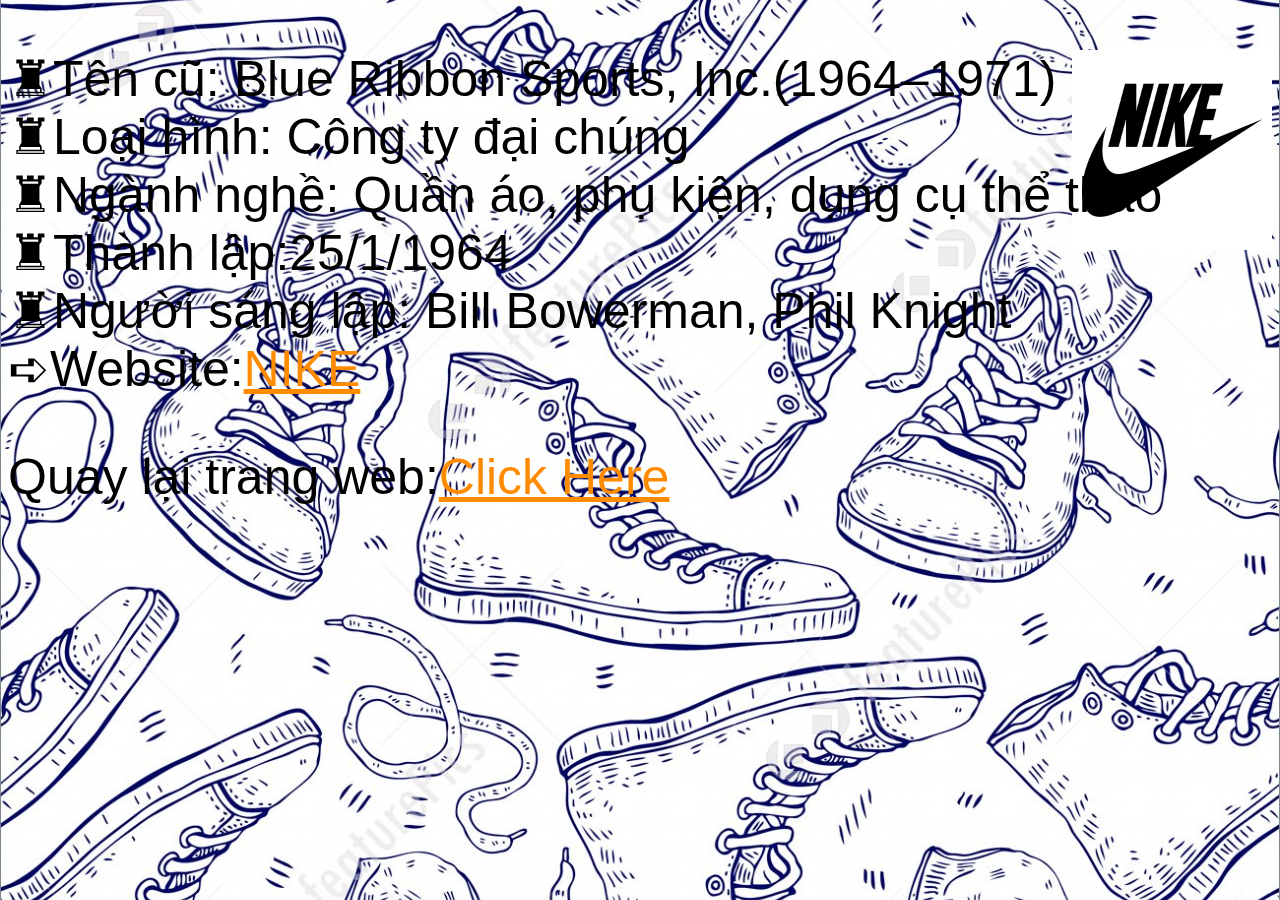
<file: html/nike.html>
<!doctype html>
<html lang="vi">
    <head>
         <title>LỊCH SỬ NIKE</title>
        <meta charset="utf-8">
      <link rel="icon" type="image/x-icon" href="img/favicon.ico">
         <meta name="viewport" content="width=device-width, initial-scale=1.0">
         <link rel="stylesheet" href="styles.css">
    </head>
    <body>
<img src="img/nai.jpg" alt="Ảnh Nike" align="right" width="200px" height="200px">
<pre style="font-size:50px;font-family :'Gill Sans', 'Gill Sans MT', Calibri, 'Trebuchet MS', sans-serif">
♜Tên cũ: Blue Ribbon Sports, Inc.(1964–1971)
♜Loại hình: Công ty đại chúng
♜Ngành nghề: Quần áo, phụ kiện, dụng cụ thể thao
♜Thành lập:25/1/1964
♜Người sáng lập: Bill Bowerman, Phil Knight
➪Website:<a href="https://www.nike.com/vn/"  target="_blank">NIKE</a>
</pre>
<p style="font-size:50px;font-family:'Gill Sans', 'Gill Sans MT', Calibri, 'Trebuchet MS', sans-serif">Quay lại trang web:<a href="https://phucaonhay1.github.io/aonhay/">Click Here</a></p>
  </body>
</file>
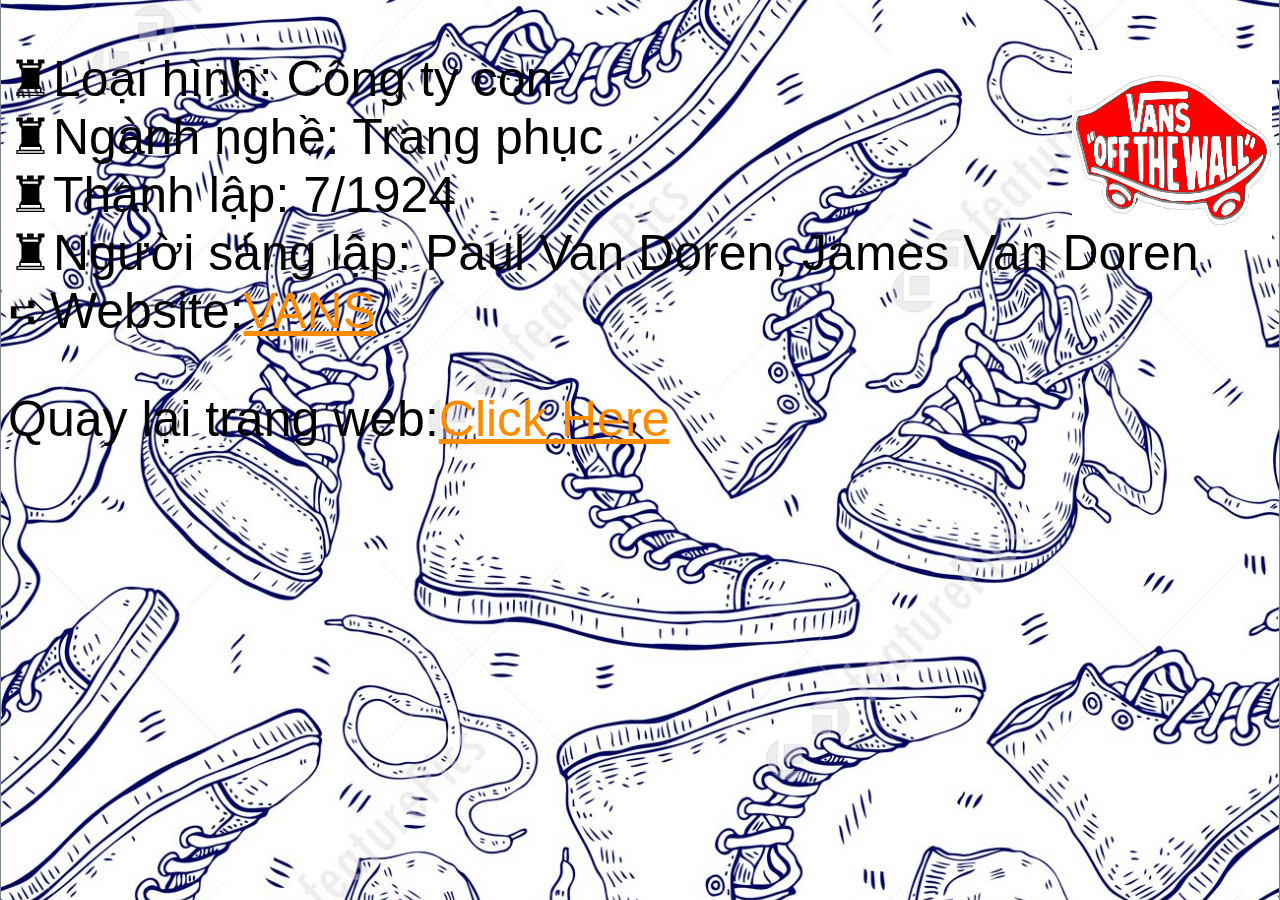
<file: html/vans.html>
<!doctype html>
<html lang="vi">
    <head>
         <title>LỊCH SỬ VANS</title>
        <meta charset="utf-8">
         <link rel="icon" type="image/x-icon" href="img/favicon.ico">
         <meta name="viewport" content="width=device-width, initial-scale=1.0">
         <link rel="stylesheet" href="styles.css">
    </head>
   
    <body>
     <img src="img/vans.jpg" alt="Ảnh Vans" align="right" width="200px" height="200px">
<pre style="font-size:50px;font-family:'Gill Sans', 'Gill Sans MT', Calibri, 'Trebuchet MS', sans-serif">
♜Loại hình: Công ty con
♜Ngành nghề: Trang phục
♜Thành lập: 7/1924
♜Người sáng lập: Paul Van Doren, James Van Doren
➪Website:<a href="https://www.vans.com/en-us/homepage" target="_blank">VANS</a>
</pre>
         <p style="font-size:50px;font-family:'Gill Sans', 'Gill Sans MT', Calibri, 'Trebuchet MS', sans-serif">Quay lại trang web:<a href="https://phucaonhay1.github.io/aonhay/">Click Here</a></p>
  </body>
</file>
<file: styles.css>
p{
    font-family: 'Courier New', Courier, monospace;
    font-size: 50px;
}
body{
    background-image:url('img/okem.jpg') ;
    background-repeat: no-repeat;
    background-size: cover;
    background-attachment: fixed;
}
ul{
    list-style-type: none;
    font-size:30px;
    font-family:sans-serif;
    padding:0;
}
h1{
    color:tomato;
}
table{
	color:Black;
	font-size:30px;
	border-collapse: collapse;
}
td{

        text-align: center;
}
a:link {
  color: darkorange;
}
a:visited {
  color: darkorange;
}
a:hover {
  color: coral;
}
a:active {
  color: yellow;
}
.button{
transition-duration: 0.4s;
background-color:white;
border:2px solid darkorange;
color:black;
	font-size:30px;
}
.button:hover{
background-color:coral;
color:white;
	
}
</file>
<file: html/styles.css>
a:link {
  color: darkorange;
}
a:visited {
  color: darkorange;
}
a:hover {
  color: coral;
}
a:active {
  
     color: yellow;
 
}
     body{
     background-image:url('img/background.jpg') ;
    background-repeat: no-repeat;
    background-size: cover;
    background-attachment: fixed;}
</file>
